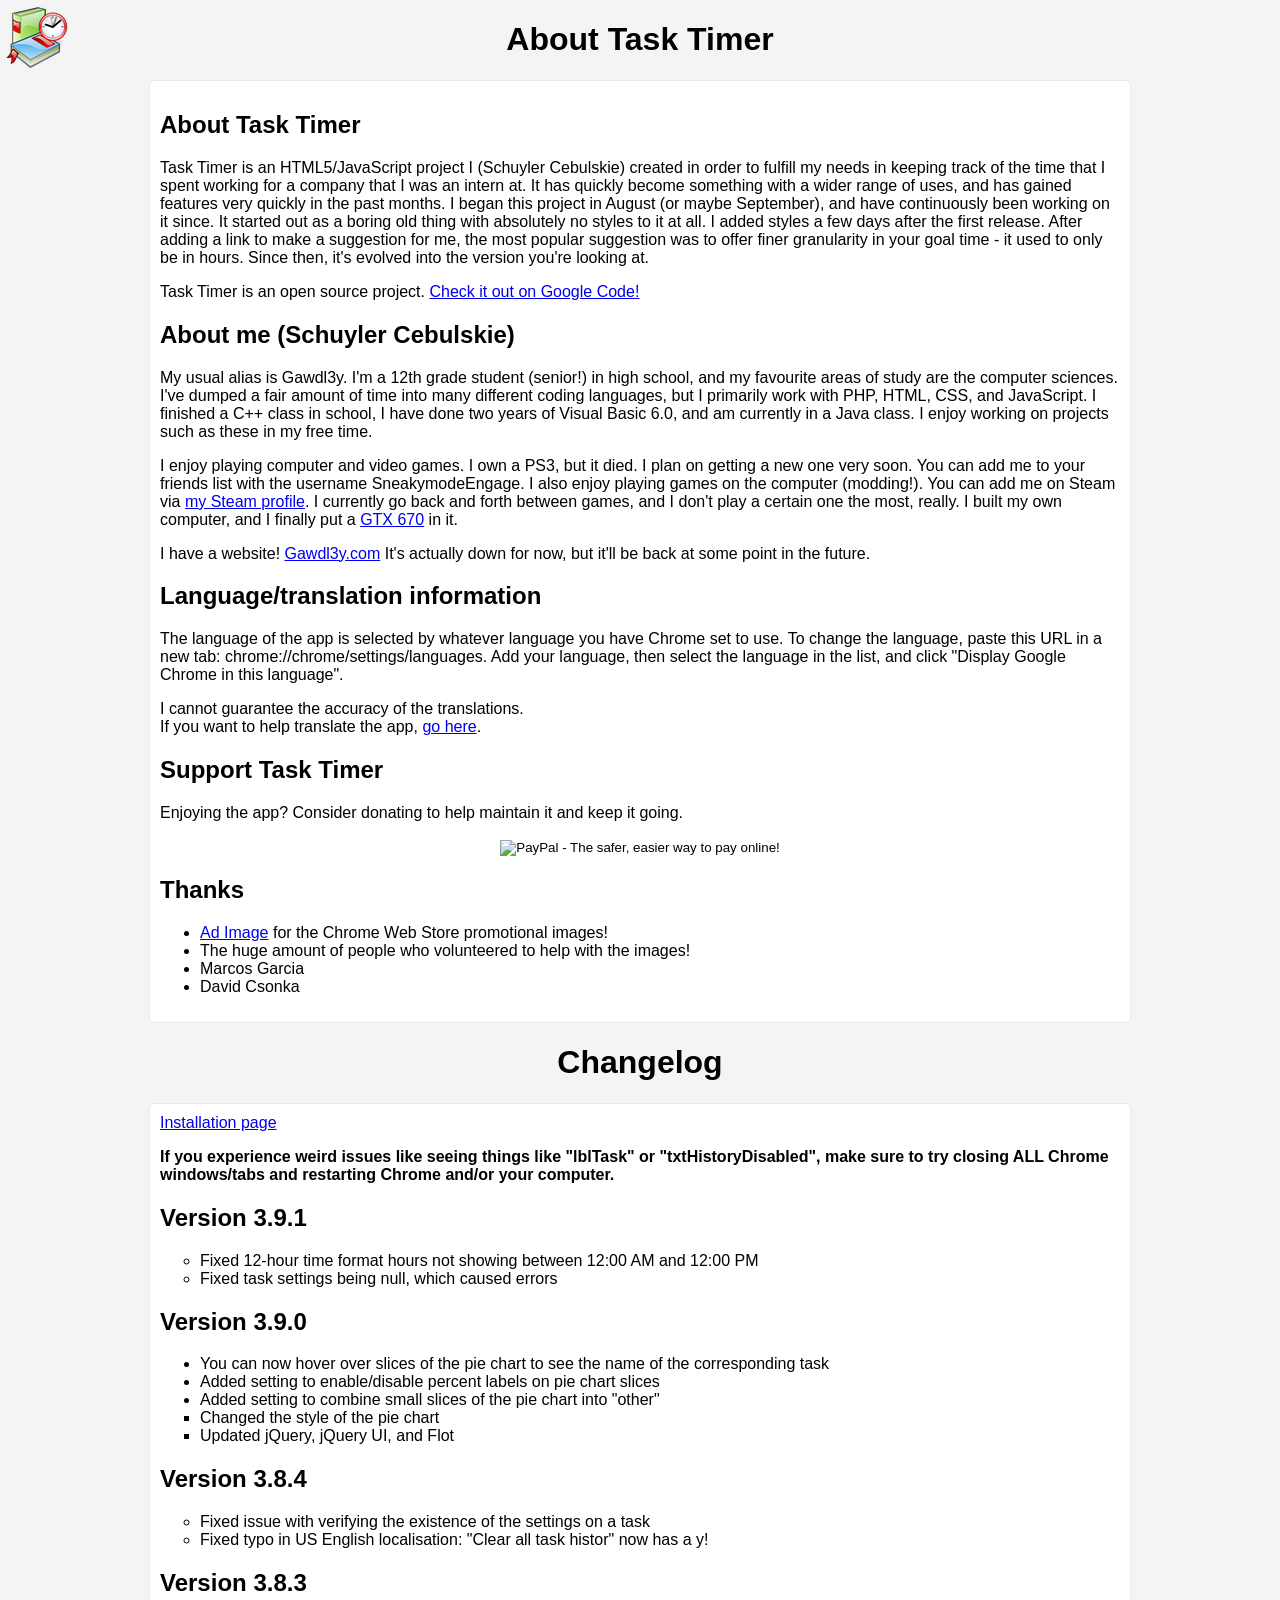
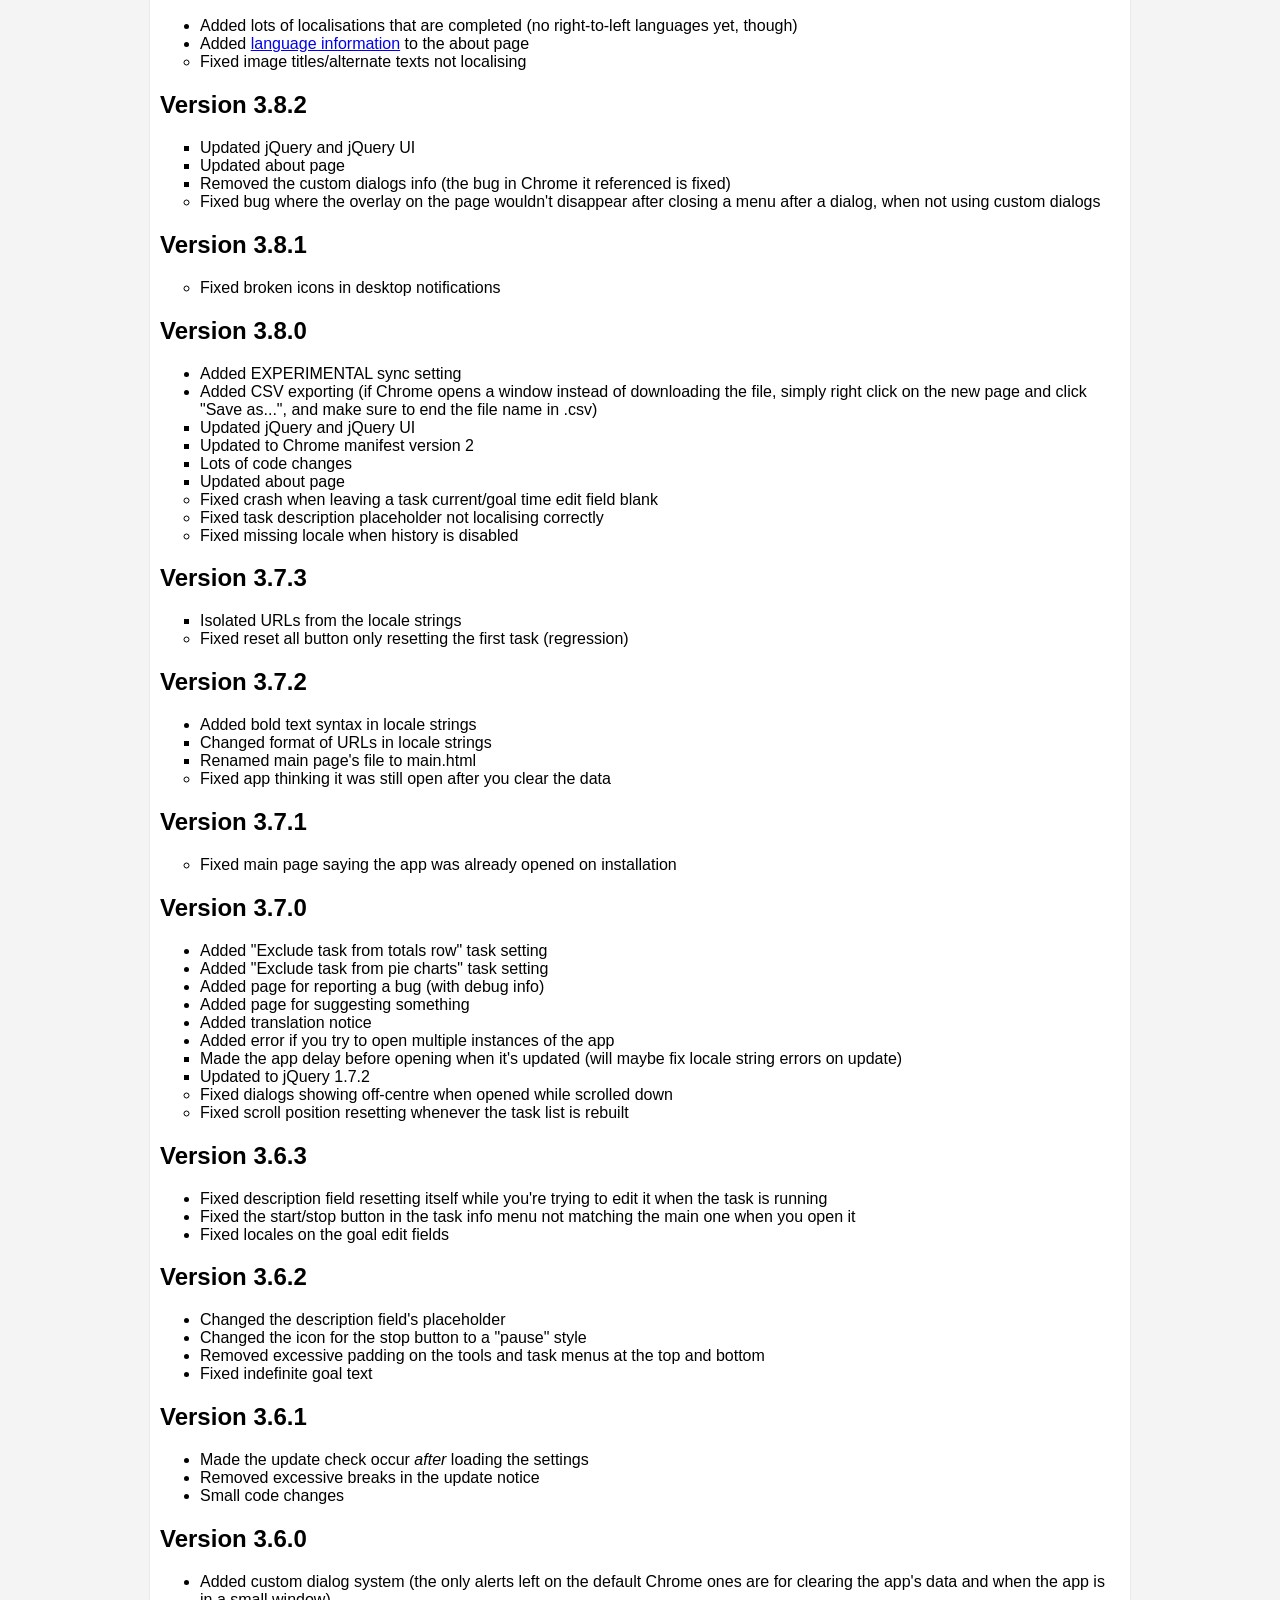
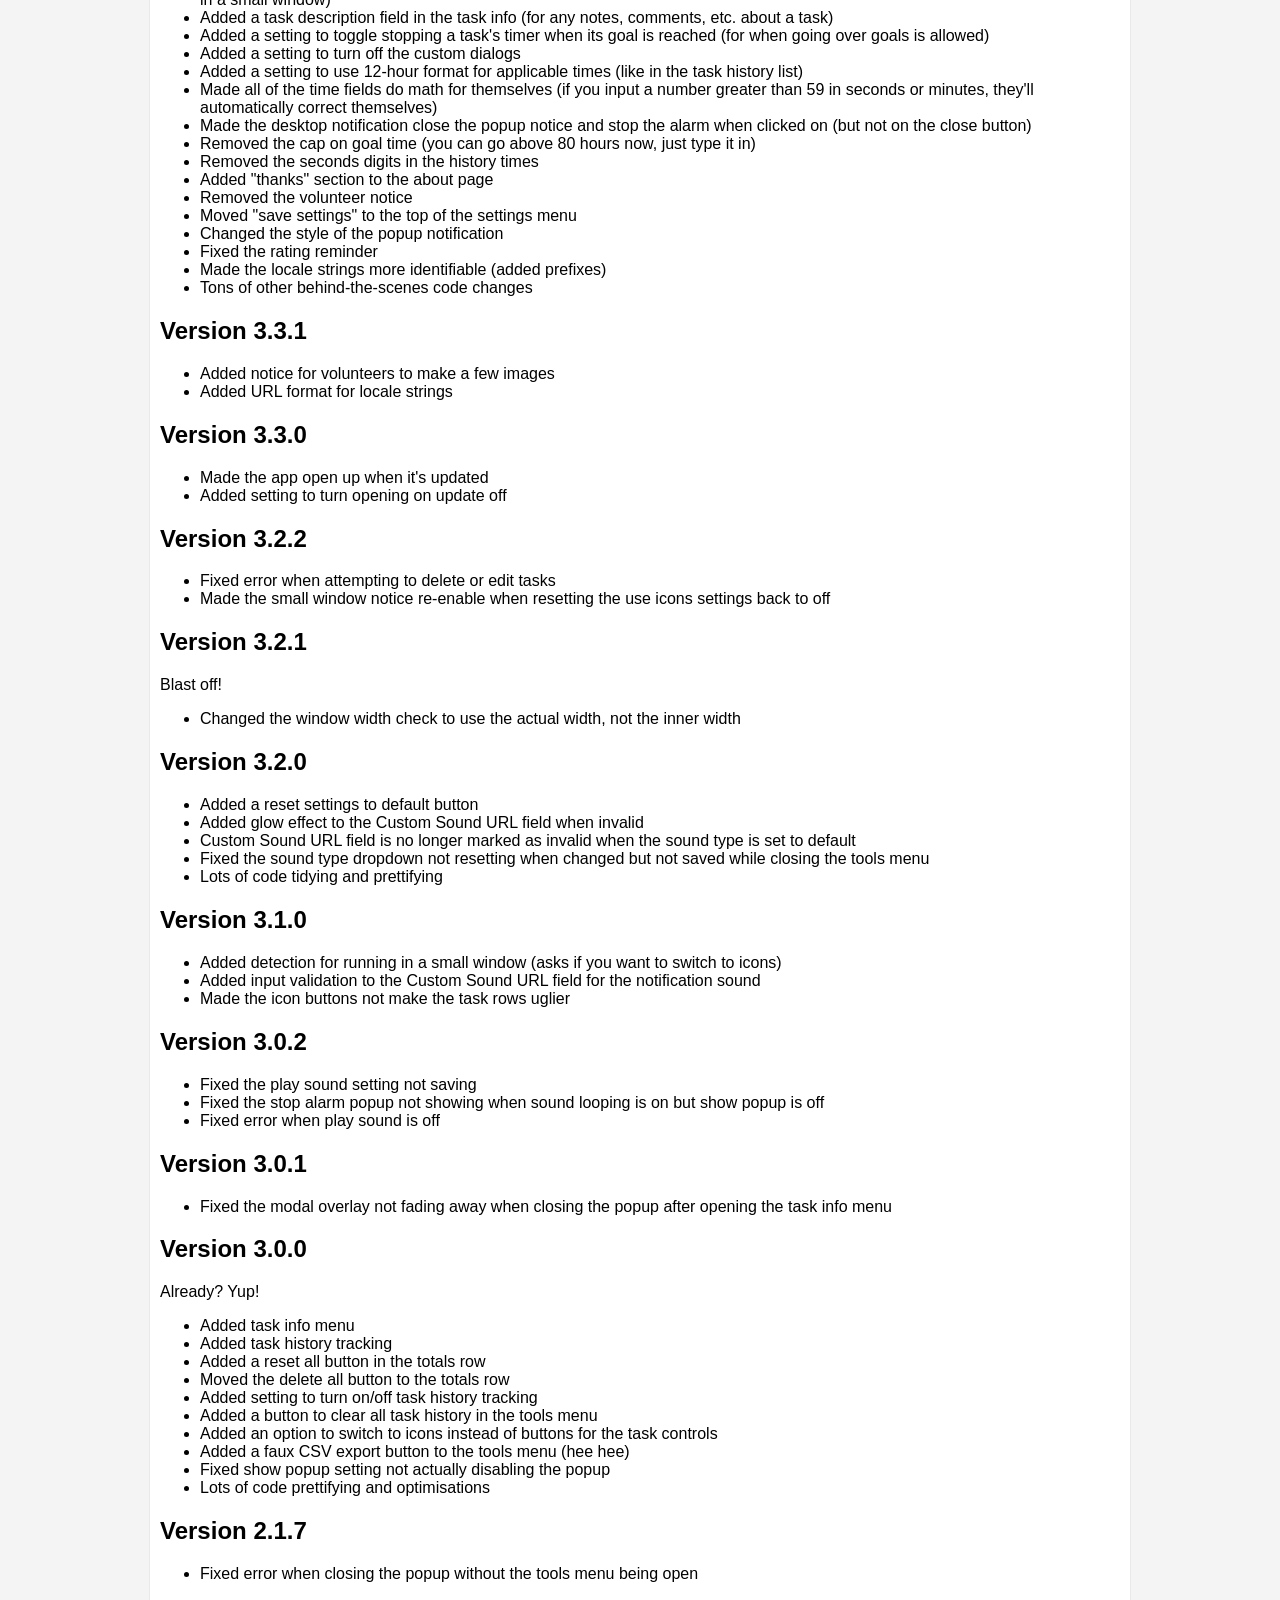
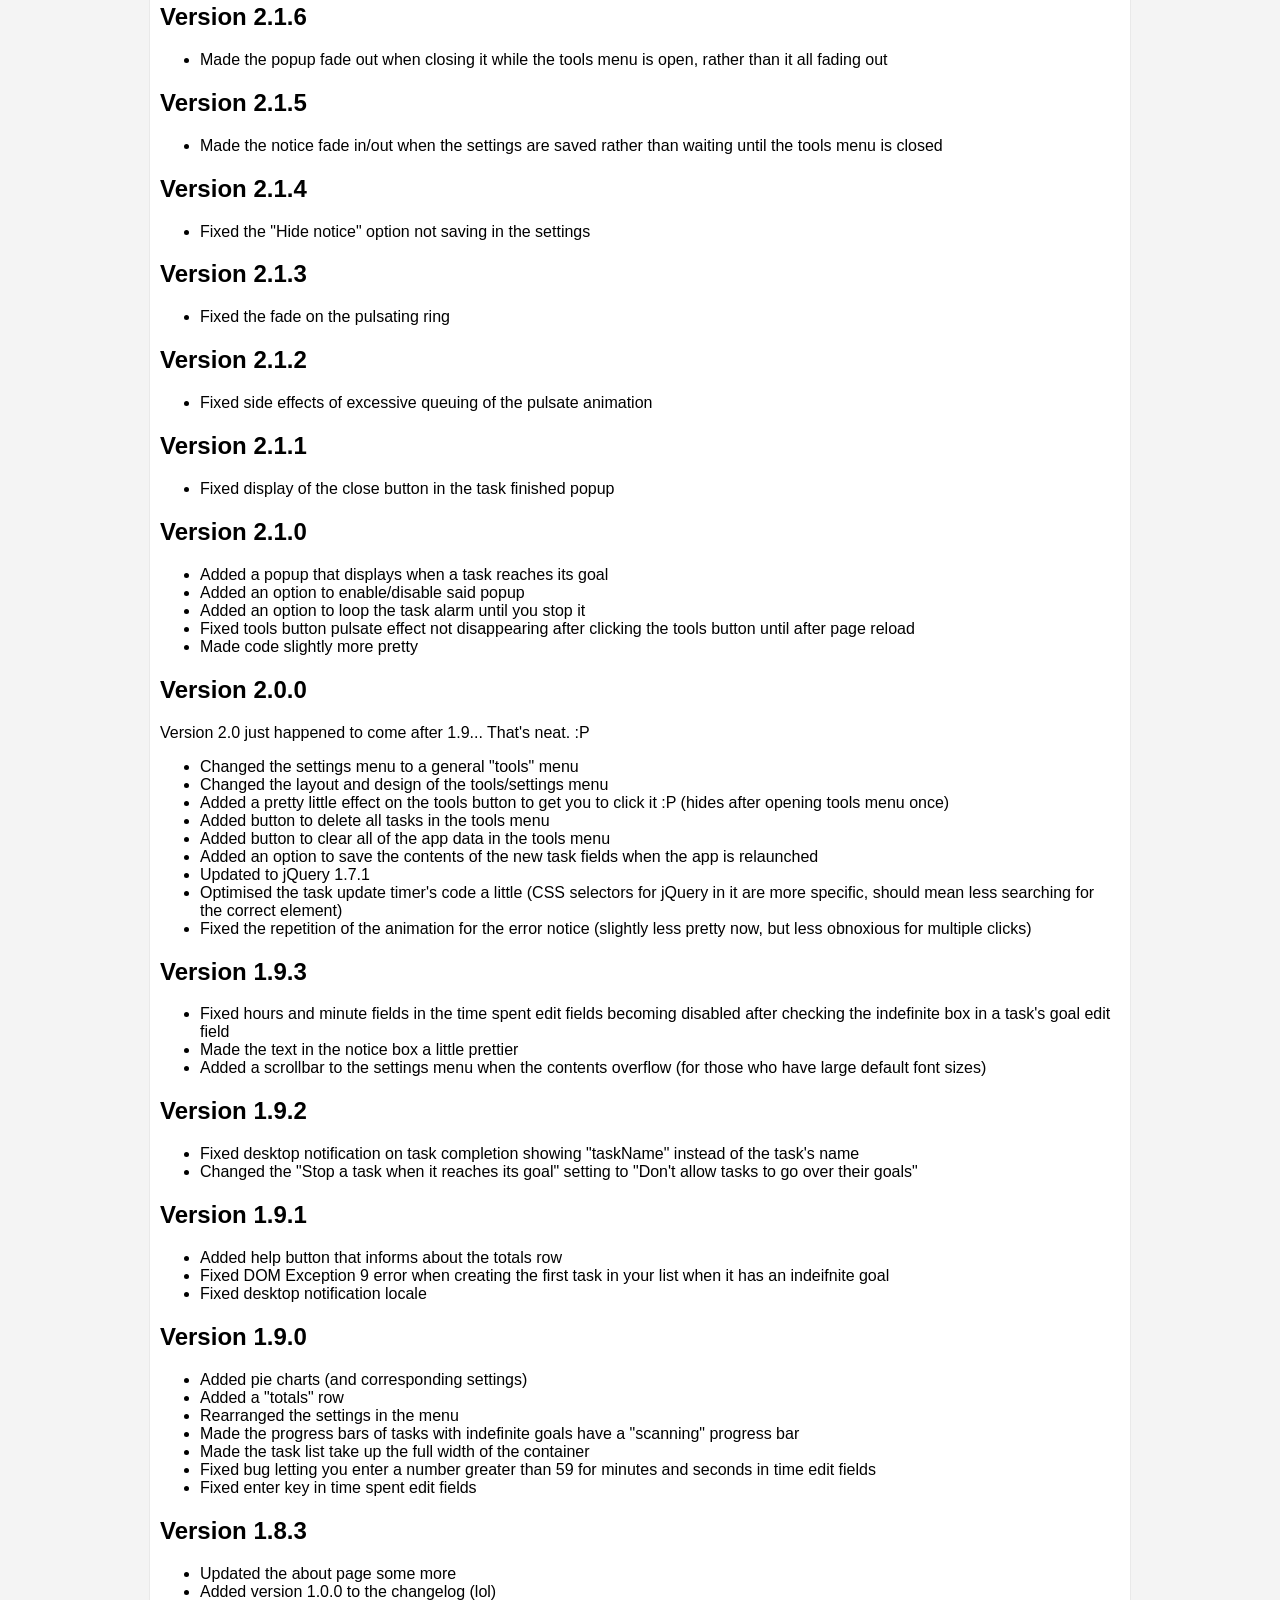
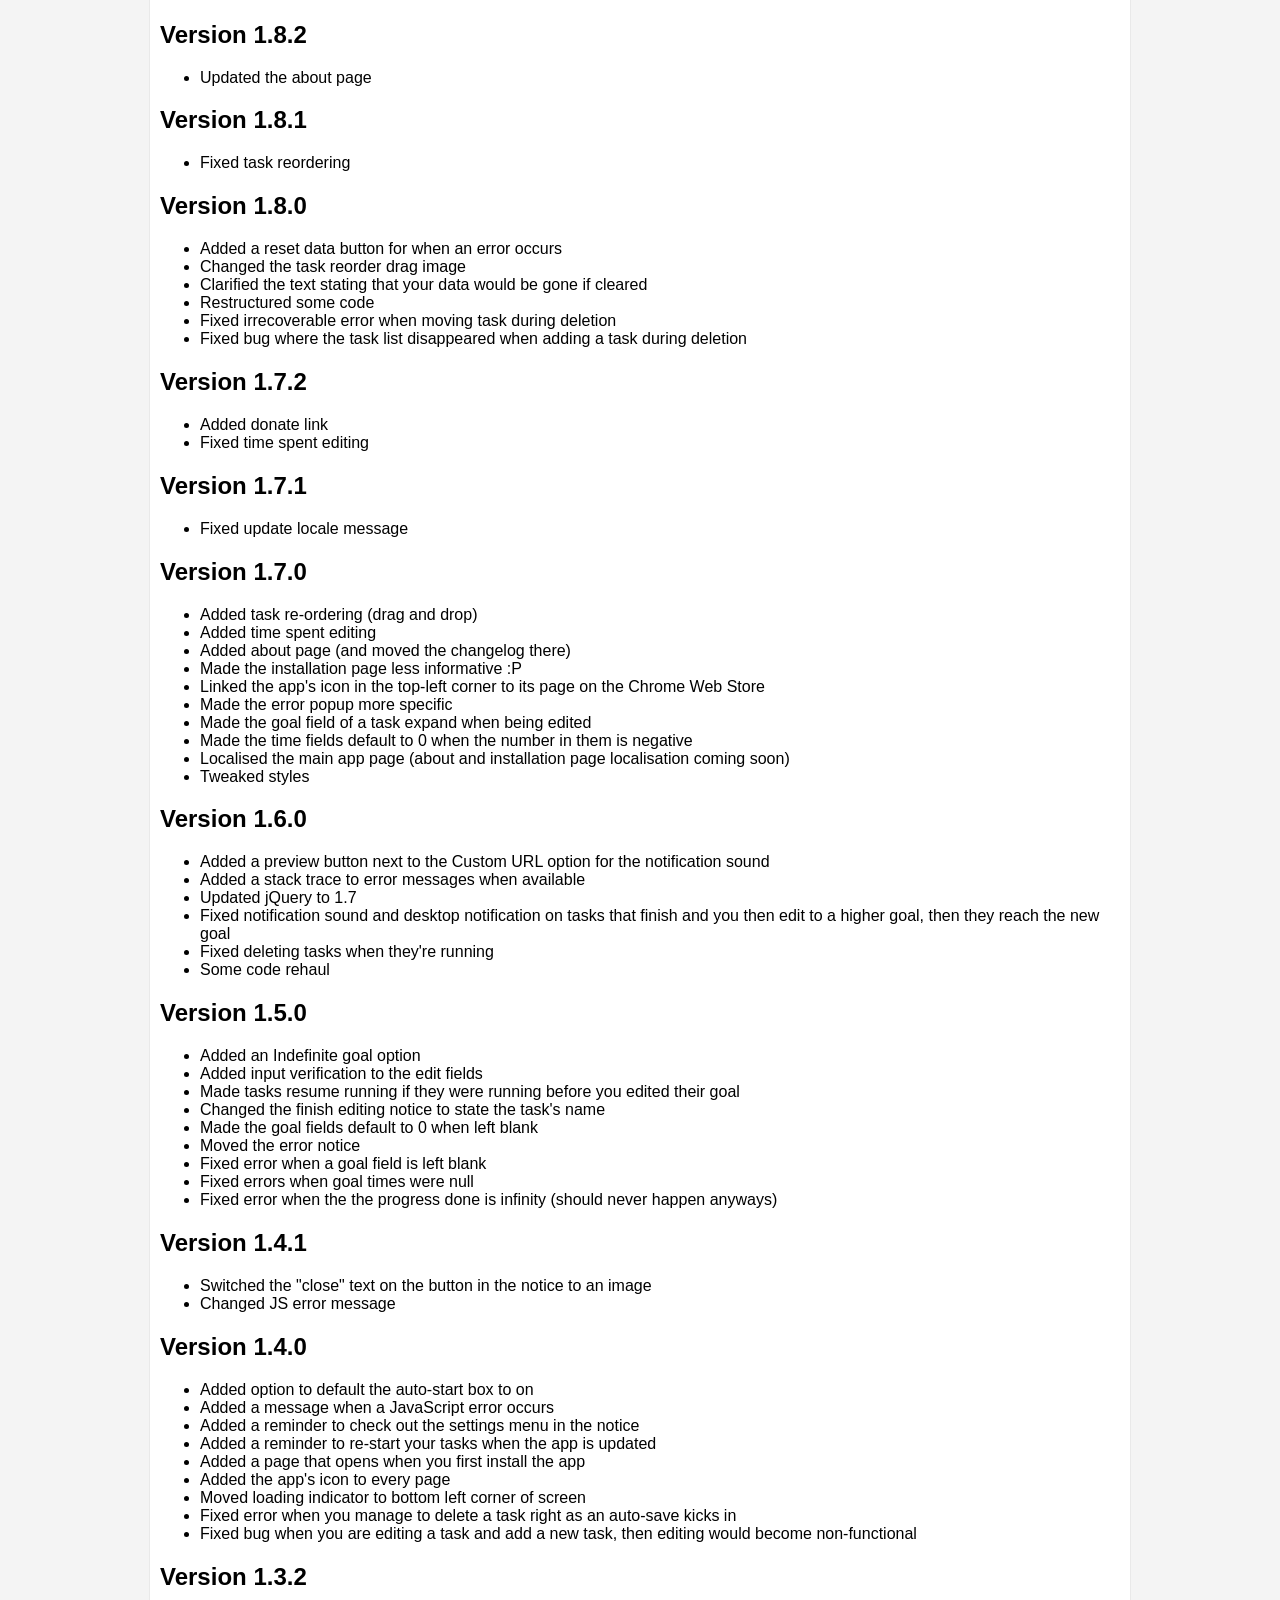
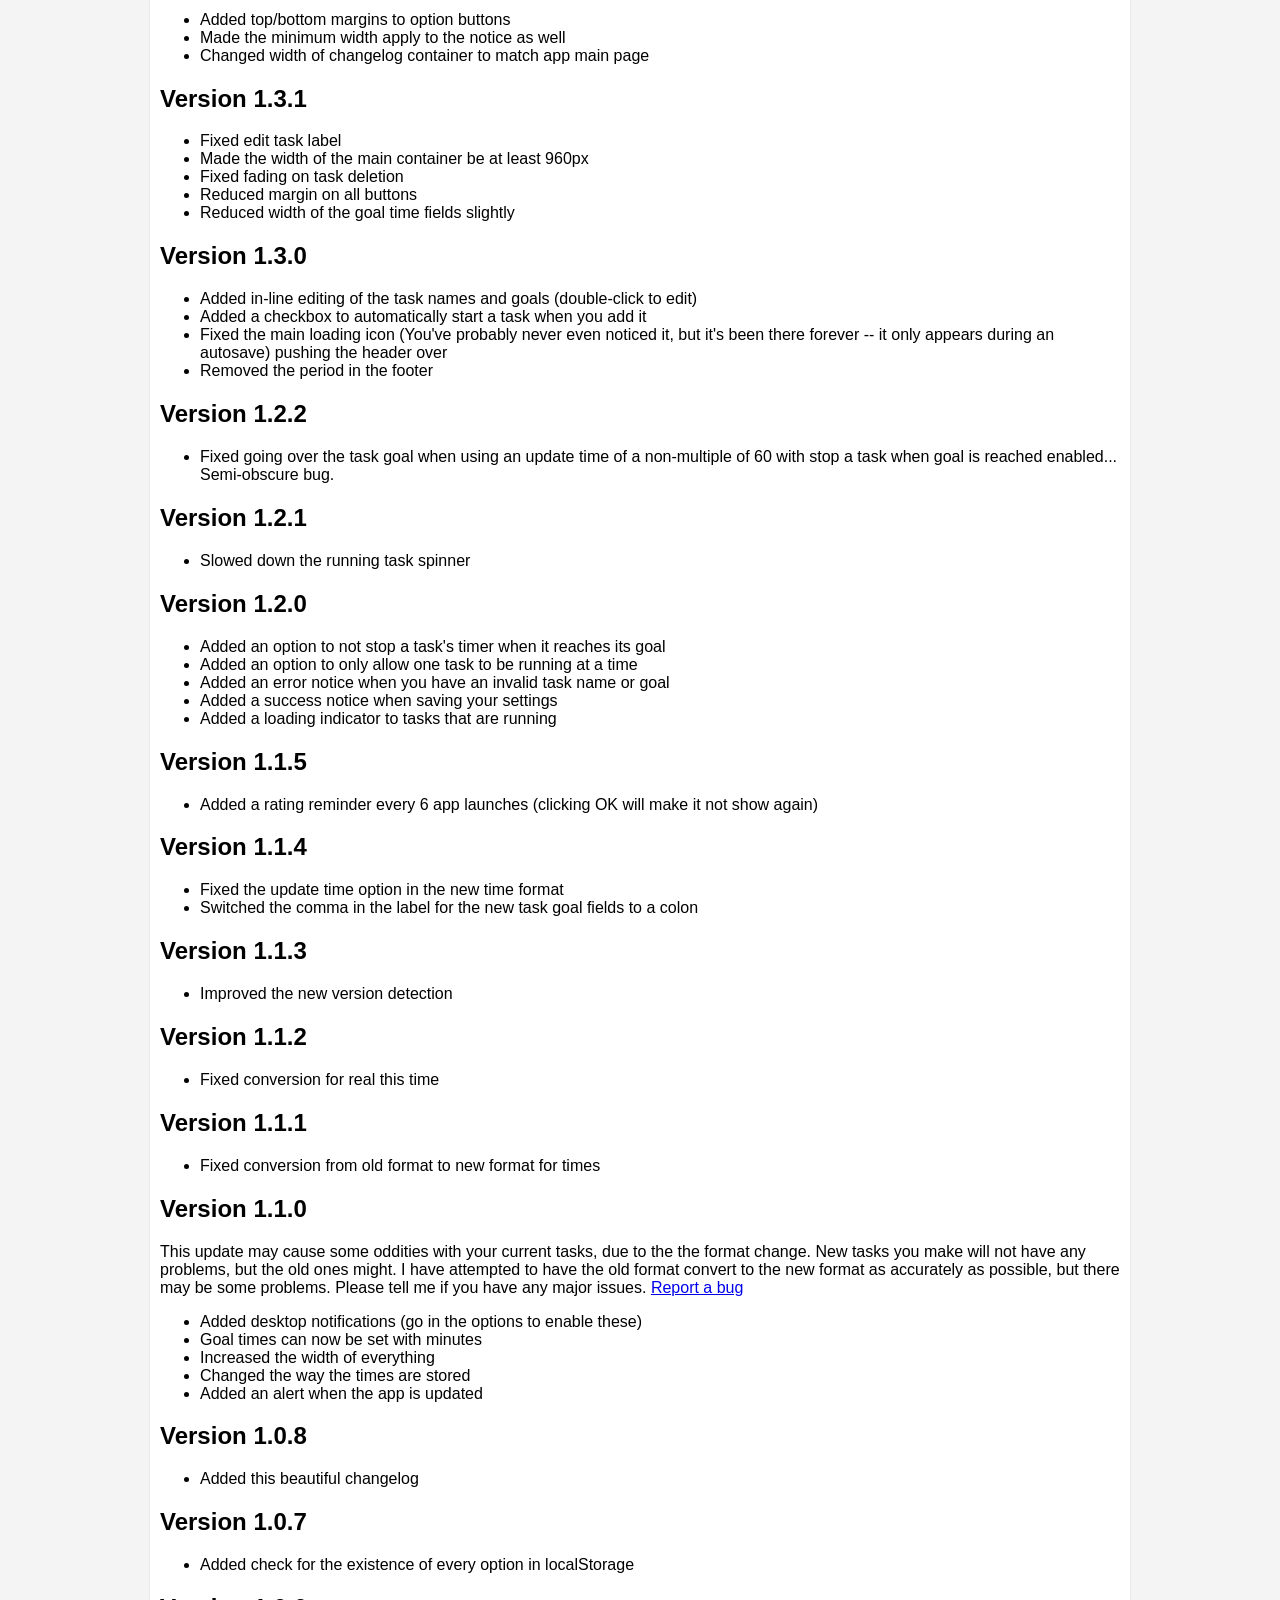
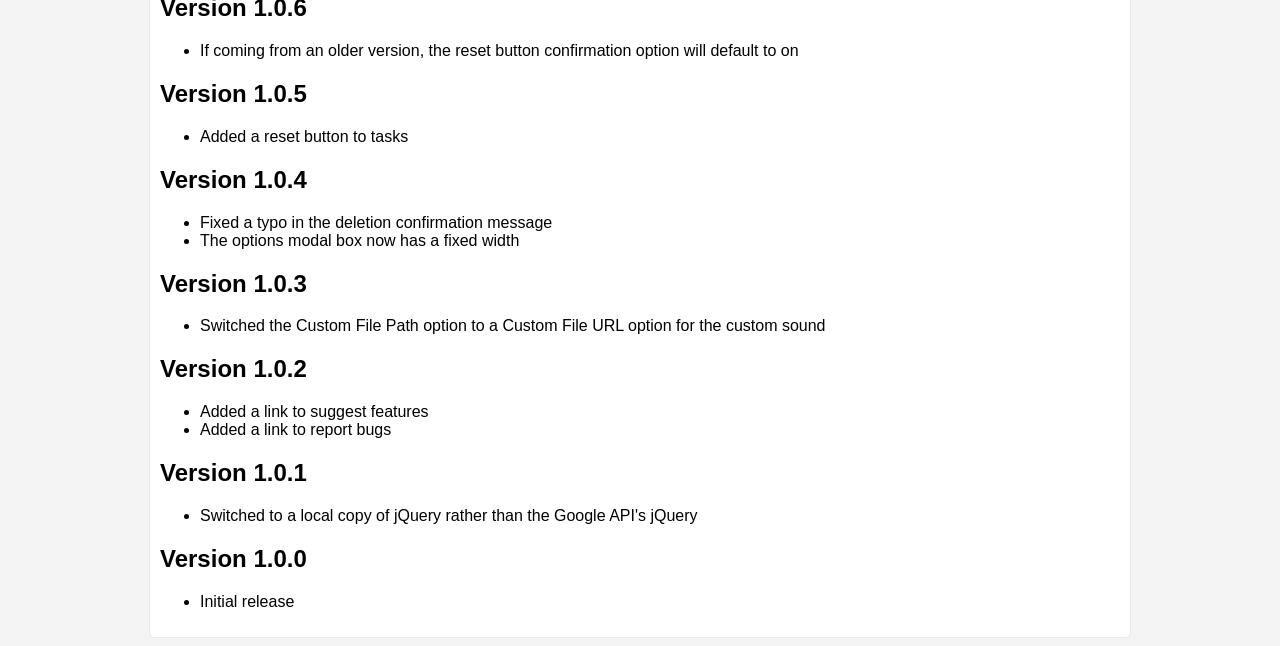
<file: chrome/about.html>
<!DOCTYPE html>
<html>
<head>
    <title>About Task Timer</title>
    <meta http-equiv="Content-type" content="text/html; charset=utf-8" />

    <link rel="stylesheet" type="text/css" href="style/global.css" />
    <link rel="stylesheet" type="text/css" href="style/about.css" />
</head>
<body>
    <header>
        <h1>About Task Timer</h1>
        <a href="https://chrome.google.com/webstore/detail/task-timer/aomfjmibjhhfdenfkpaodhnlhkolngif" target="_blank"><img src="style/images/icon-64.png" id="logo" width="64" height="64" alt="Task Timer" /></a>
    </header>

    <div class="container">
        <h2>About Task Timer</h2>
        <p>Task Timer is an HTML5/JavaScript project I (Schuyler Cebulskie) created in order to fulfill my needs in keeping track of the time that I spent working for a company that I was an intern at. It has quickly become something with a wider range of uses, and has gained features very quickly in the past months. I began this project in August (or maybe September), and have continuously been working on it since. It started out as a boring old thing with absolutely no styles to it at all. I added styles a few days after the first release. After adding a link to make a suggestion for me, the most popular suggestion was to offer finer granularity in your goal time - it used to only be in hours. Since then, it's evolved into the version you're looking at.</p>
        <p>Task Timer is an open source project. <a href="http://code.google.com/p/simple-task-timer/" target="_blank">Check it out on Google Code!</a></p>

        <h2 id="me">About me (Schuyler Cebulskie)</h2>
        <p>My usual alias is Gawdl3y. I'm a 12th grade student (senior!) in high school, and my favourite areas of study are the computer sciences. I've dumped a fair amount of time into many different coding languages, but I primarily work with PHP, HTML, CSS, and JavaScript. I finished a C++ class in school, I have done two years of Visual Basic 6.0, and am currently in a Java class. I enjoy working on projects such as these in my free time.</p>
        <p>I enjoy playing computer and video games. I own a PS3, but it died. I plan on getting a new one very soon. You can add me to your friends list with the username SneakymodeEngage. I also enjoy playing games on the computer (modding!). You can add me on Steam via <a href="http://steamcommunity.com/id/Gawdl3y" target="_blank">my Steam profile</a>. I currently go back and forth between games, and I don't play a certain one the most, really. I built my own computer, and I finally put a <a href="http://msi.com/product/vga/N670-PE-2GD5-OC.html">GTX 670</a> in it.</p>
        <p>I have a website! <a href="http://gawdl3y.com/" target="_blank">Gawdl3y.com</a> It's actually down for now, but it'll be back at some point in the future.</p>

        <h2 id="language">Language/translation information</h2>
        <p>The language of the app is selected by whatever language you have Chrome set to use. To change the language, paste this URL in a new tab: <a>chrome://chrome/settings/languages</a>. Add your language, then select the language in the list, and click "Display Google Chrome in this language".</p>
        <p>I cannot guarantee the accuracy of the translations.<br />If you want to help translate the app, <a href="http://interpr.it/extension/16">go here</a>.</p>

        <h2 id="support">Support Task Timer</h2>
        <p>Enjoying the app? Consider donating to help maintain it and keep it going.</p>
        <form action="https://www.paypal.com/cgi-bin/webscr" method="post">
            <input type="hidden" name="cmd" value="_s-xclick" />
            <input type="hidden" name="hosted_button_id" value="8V5Q6WN49WRZ6" />
            <input type="image" src="https://www.paypalobjects.com/en_US/i/btn/btn_donateCC_LG.gif" name="submit" alt="PayPal - The safer, easier way to pay online!" />
        </form>

        <h2 id="thanks">Thanks</h2>
        <ul>
            <li><a href="http://www.adimage.net.au/">Ad Image</a> for the Chrome Web Store promotional images!</li>
            <li>The huge amount of people who volunteered to help with the images!</li>
            <li>Marcos Garcia</li>
            <li>David Csonka</li>
        </ul>
    </div>

    <h1 id="changelog">Changelog</h1>

    <div class="container">
        <a href="installed.html">Installation page</a>
        <p><strong>If you experience weird issues like seeing things like "lblTask" or "txtHistoryDisabled", make sure to try closing ALL Chrome windows/tabs and restarting Chrome and/or your computer.</strong></p>

        <div class="version">
            <h2>Version 3.9.1</h2>
            <ul>
                <li class="fix">Fixed 12-hour time format hours not showing between 12:00 AM and 12:00 PM</li>
                <li class="fix">Fixed task settings being null, which caused errors</li>
            </ul>
        </div>

        <div class="version">
            <h2>Version 3.9.0</h2>
            <ul>
                <li class="new">You can now hover over slices of the pie chart to see the name of the corresponding task</li>
                <li class="new">Added setting to enable/disable percent labels on pie chart slices</li>
                <li class="new">Added setting to combine small slices of the pie chart into "other"</li>
                <li class="change">Changed the style of the pie chart</li>
                <li class="change">Updated jQuery, jQuery UI, and Flot</li>
            </ul>
        </div>

        <div class="version">
            <h2>Version 3.8.4</h2>
            <ul>
                <li class="fix">Fixed issue with verifying the existence of the settings on a task</li>
                <li class="fix">Fixed typo in US English localisation: "Clear all task histor" now has a y!</li>
            </ul>
        </div>

        <div class="version">
            <h2>Version 3.8.3</h2>
            <ul>
                <li class="new">Added lots of localisations that are completed (no right-to-left languages yet, though)</li>
                <li class="new">Added <a href="#language">language information</a> to the about page</li>
                <li class="fix">Fixed image titles/alternate texts not localising</li>
            </ul>
        </div>

        <div class="version">
            <h2>Version 3.8.2</h2>
            <ul>
                <li class="change">Updated jQuery and jQuery UI</li>
                <li class="change">Updated about page</li>
                <li class="change">Removed the custom dialogs info (the bug in Chrome it referenced is fixed)</li>
                <li class="fix">Fixed bug where the overlay on the page wouldn't disappear after closing a menu after a dialog, when not using custom dialogs</li>
            </ul>
        </div>

        <div class="version">
            <h2>Version 3.8.1</h2>
            <ul>
                <li class="fix">Fixed broken icons in desktop notifications</li>
            </ul>
        </div>

        <div class="version">
            <h2>Version 3.8.0</h2>
            <ul>
                <li class="new">Added EXPERIMENTAL sync setting</li>
                <li class="new">Added CSV exporting (if Chrome opens a window instead of downloading the file, simply right click on the new page and click "Save as...", and make sure to end the file name in .csv)</li>
                <li class="change">Updated jQuery and jQuery UI</li>
                <li class="change">Updated to Chrome manifest version 2</li>
                <li class="change">Lots of code changes</li>
                <li class="change">Updated about page</li>
                <li class="fix">Fixed crash when leaving a task current/goal time edit field blank</li>
                <li class="fix">Fixed task description placeholder not localising correctly</li>
                <li class="fix">Fixed missing locale when history is disabled</li>
            </ul>
        </div>

        <div class="version">
            <h2>Version 3.7.3</h2>
            <ul>
                <li class="change">Isolated URLs from the locale strings</li>
                <li class="fix">Fixed reset all button only resetting the first task (regression)</li>
            </ul>
        </div>

        <div class="version">
            <h2>Version 3.7.2</h2>
            <ul>
                <li class="new">Added bold text syntax in locale strings</li>
                <li class="change">Changed format of URLs in locale strings</li>
                <li class="change">Renamed main page's file to main.html</li>
                <li class="fix">Fixed app thinking it was still open after you clear the data</li>
            </ul>
        </div>

        <div class="version">
            <h2>Version 3.7.1</h2>
            <ul>
                <li class="fix">Fixed main page saying the app was already opened on installation</li>
            </ul>
        </div>

        <div class="version">
            <h2>Version 3.7.0</h2>
            <ul>
                <li class="new">Added "Exclude task from totals row" task setting</li>
                <li class="new">Added "Exclude task from pie charts" task setting</li>
                <li class="new">Added page for reporting a bug (with debug info)</li>
                <li class="new">Added page for suggesting something</li>
                <li class="new">Added translation notice</li>
                <li class="new">Added error if you try to open multiple instances of the app</li>
                <li class="change">Made the app delay before opening when it's updated (will maybe fix locale string errors on update)</li>
                <li class="change">Updated to jQuery 1.7.2</li>
                <li class="fix">Fixed dialogs showing off-centre when opened while scrolled down</li>
                <li class="fix">Fixed scroll position resetting whenever the task list is rebuilt</li>
            </ul>
        </div>

        <div class="version">
            <h2>Version 3.6.3</h2>
            <ul>
                <li>Fixed description field resetting itself while you're trying to edit it when the task is running</li>
                <li>Fixed the start/stop button in the task info menu not matching the main one when you open it</li>
                <li>Fixed locales on the goal edit fields</li>
            </ul>
        </div>

        <div class="version">
            <h2>Version 3.6.2</h2>
            <ul>
                <li>Changed the description field's placeholder</li>
                <li>Changed the icon for the stop button to a "pause" style</li>
                <li>Removed excessive padding on the tools and task menus at the top and bottom</li>
                <li>Fixed indefinite goal text</li>
            </ul>
        </div>

        <div class="version">
            <h2>Version 3.6.1</h2>
            <ul>
                <li>Made the update check occur <em>after</em> loading the settings</li>
                <li>Removed excessive breaks in the update notice</li>
                <li>Small code changes</li>
            </ul>
        </div>

        <div class="version">
            <h2>Version 3.6.0</h2>
            <ul>
                <li>Added custom dialog system (the only alerts left on the default Chrome ones are for clearing the app's data and when the app is in a small window)</li>
                <li>Added a task description field in the task info (for any notes, comments, etc. about a task)</li>
                <li>Added a setting to toggle stopping a task's timer when its goal is reached (for when going over goals is allowed)</li>
                <li>Added a setting to turn off the custom dialogs</li>
                <li>Added a setting to use 12-hour format for applicable times (like in the task history list)</li>
                <li>Made all of the time fields do math for themselves (if you input a number greater than 59 in seconds or minutes, they'll automatically correct themselves)</li>
                <li>Made the desktop notification close the popup notice and stop the alarm when clicked on (but not on the close button)</li>
                <li>Removed the cap on goal time (you can go above 80 hours now, just type it in)</li>
                <li>Removed the seconds digits in the history times</li>
                <li>Added "thanks" section to the about page</li>
                <li>Removed the volunteer notice</li>
                <li>Moved "save settings" to the top of the settings menu</li>
                <li>Changed the style of the popup notification</li>
                <li>Fixed the rating reminder</li>
                <li>Made the locale strings more identifiable (added prefixes)</li>
                <li>Tons of other behind-the-scenes code changes</li>
            </ul>
        </div>

        <div class="version">
            <h2>Version 3.3.1</h2>
            <ul>
                <li>Added notice for volunteers to make a few images</li>
                <li>Added URL format for locale strings</li>
            </ul>
        </div>

        <div class="version">
            <h2>Version 3.3.0</h2>
            <ul>
                <li>Made the app open up when it's updated</li>
                <li>Added setting to turn opening on update off</li>
            </ul>
        </div>

        <div class="version">
            <h2>Version 3.2.2</h2>
            <ul>
                <li>Fixed error when attempting to delete or edit tasks</li>
                <li>Made the small window notice re-enable when resetting the use icons settings back to off</li>
            </ul>
        </div>

        <div class="version">
            <h2>Version 3.2.1</h2>
            Blast off!
            <ul>
                <li>Changed the window width check to use the actual width, not the inner width</li>
            </ul>
        </div>

        <div class="version">
            <h2>Version 3.2.0</h2>
            <ul>
                <li>Added a reset settings to default button</li>
                <li>Added glow effect to the Custom Sound URL field when invalid</li>
                <li>Custom Sound URL field is no longer marked as invalid when the sound type is set to default</li>
                <li>Fixed the sound type dropdown not resetting when changed but not saved while closing the tools menu</li>
                <li>Lots of code tidying and prettifying</li>
            </ul>
        </div>

        <div class="version">
            <h2>Version 3.1.0</h2>
            <ul>
                <li>Added detection for running in a small window (asks if you want to switch to icons)</li>
                <li>Added input validation to the Custom Sound URL field for the notification sound</li>
                <li>Made the icon buttons not make the task rows uglier</li>
            </ul>
        </div>

        <div class="version">
            <h2>Version 3.0.2</h2>
            <ul>
                <li>Fixed the play sound setting not saving</li>
                <li>Fixed the stop alarm popup not showing when sound looping is on but show popup is off</li>
                <li>Fixed error when play sound is off</li>
            </ul>
        </div>

        <div class="version">
            <h2>Version 3.0.1</h2>
            <ul>
                <li>Fixed the modal overlay not fading away when closing the popup after opening the task info menu</li>
            </ul>
        </div>

        <div class="version">
            <h2>Version 3.0.0</h2>
            Already? Yup!
            <ul>
                <li>Added task info menu</li>
                <li>Added task history tracking</li>
                <li>Added a reset all button in the totals row</li>
                <li>Moved the delete all button to the totals row</li>
                <li>Added setting to turn on/off task history tracking</li>
                <li>Added a button to clear all task history in the tools menu</li>
                <li>Added an option to switch to icons instead of buttons for the task controls</li>
                <li>Added a faux CSV export button to the tools menu (hee hee)</li>
                <li>Fixed show popup setting not actually disabling the popup</li>
                <li>Lots of code prettifying and optimisations</li>
            </ul>

        <div class="version">
            <h2>Version 2.1.7</h2>
            <ul>
                <li>Fixed error when closing the popup without the tools menu being open</li>
            </ul>
        </div>

        <div class="version">
            <h2>Version 2.1.6</h2>
            <ul>
                <li>Made the popup fade out when closing it while the tools menu is open, rather than it all fading out</li>
            </ul>
        </div>

        <div class="version">
            <h2>Version 2.1.5</h2>
            <ul>
                <li>Made the notice fade in/out when the settings are saved rather than waiting until the tools menu is closed</li>
            </ul>
        </div>

        <div class="version">
            <h2>Version 2.1.4</h2>
            <ul>
                <li>Fixed the "Hide notice" option not saving in the settings</li>
            </ul>
        </div>

        <div class="version">
            <h2>Version 2.1.3</h2>
            <ul>
                <li>Fixed the fade on the pulsating ring</li>
            </ul>
        </div>

        <div class="version">
            <h2>Version 2.1.2</h2>
            <ul>
                <li>Fixed side effects of excessive queuing of the pulsate animation</li>
            </ul>
        </div>

        <div class="version">
            <h2>Version 2.1.1</h2>
            <ul>
                <li>Fixed display of the close button in the task finished popup</li>
            </ul>
        </div>

        <div class="version">
            <h2>Version 2.1.0</h2>
            <ul>
                <li>Added a popup that displays when a task reaches its goal</li>
                <li>Added an option to enable/disable said popup</li>
                <li>Added an option to loop the task alarm until you stop it</li>
                <li>Fixed tools button pulsate effect not disappearing after clicking the tools button until after page reload</li>
                <li>Made code slightly more pretty</li>
            </ul>
        </div>

        <div class="version">
            <h2>Version 2.0.0</h2>
            Version 2.0 just happened to come after 1.9... That's neat. :P
            <ul>
                <li>Changed the settings menu to a general "tools" menu</li>
                <li>Changed the layout and design of the tools/settings menu</li>
                <li>Added a pretty little effect on the tools button to get you to click it :P (hides after opening tools menu once)</li>
                <li>Added button to delete all tasks in the tools menu</li>
                <li>Added button to clear all of the app data in the tools menu</li>
                <li>Added an option to save the contents of the new task fields when the app is relaunched</li>
                <li>Updated to jQuery 1.7.1</li>
                <li>Optimised the task update timer's code a little (CSS selectors for jQuery in it are more specific, should mean less searching for the correct element)</li>
                <li>Fixed the repetition of the animation for the error notice (slightly less pretty now, but less obnoxious for multiple clicks)</li>
            </ul>
        </div>

        <div class="version">
            <h2>Version 1.9.3</h2>
            <ul>
                <li>Fixed hours and minute fields in the time spent edit fields becoming disabled after checking the indefinite box in a task's goal edit field</li>
                <li>Made the text in the notice box a little prettier</li>
                <li>Added a scrollbar to the settings menu when the contents overflow (for those who have large default font sizes)</li>
            </ul>
        </div>

        <div class="version">
            <h2>Version 1.9.2</h2>
            <ul>
                <li>Fixed desktop notification on task completion showing "taskName" instead of the task's name</li>
                <li>Changed the "Stop a task when it reaches its goal" setting to "Don't allow tasks to go over their goals"</li>
            </ul>
        </div>

        <div class="version">
            <h2>Version 1.9.1</h2>
            <ul>
                <li>Added help button that informs about the totals row</li>
                <li>Fixed DOM Exception 9 error when creating the first task in your list when it has an indeifnite goal</li>
                <li>Fixed desktop notification locale</li>
            </ul>
        </div>

        <div class="version">
            <h2>Version 1.9.0</h2>
            <ul>
                <li>Added pie charts (and corresponding settings)</li>
                <li>Added a "totals" row</li>
                <li>Rearranged the settings in the menu</li>
                <li>Made the progress bars of tasks with indefinite goals have a "scanning" progress bar</li>
                <li>Made the task list take up the full width of the container</li>
                <li>Fixed bug letting you enter a number greater than 59 for minutes and seconds in time edit fields</li>
                <li>Fixed enter key in time spent edit fields</li>
            </ul>
        </div>

        <div class="version">
            <h2>Version 1.8.3</h2>
            <ul>
                <li>Updated the about page some more</li>
                <li>Added version 1.0.0 to the changelog (lol)</li>
            </ul>
        </div>

        <div class="version">
            <h2>Version 1.8.2</h2>
            <ul>
                <li>Updated the about page</li>
            </ul>
        </div>

        <div class="version">
            <h2>Version 1.8.1</h2>
            <ul>
                <li>Fixed task reordering</li>
            </ul>
        </div>

        <div class="version">
            <h2>Version 1.8.0</h2>
            <ul>
                <li>Added a reset data button for when an error occurs</li>
                <li>Changed the task reorder drag image</li>
                <li>Clarified the text stating that your data would be gone if cleared</li>
                <li>Restructured some code</li>
                <li>Fixed irrecoverable error when moving task during deletion</li>
                <li>Fixed bug where the task list disappeared when adding a task during deletion</li>
            </ul>
        </div>

        <div class="version">
            <h2>Version 1.7.2</h2>
            <ul>
                <li>Added donate link</li>
                <li>Fixed time spent editing</li>
            </ul>
        </div>

        <div class="version">
            <h2>Version 1.7.1</h2>
            <ul>
                <li>Fixed update locale message</li>
            </ul>
        </div>

        <div class="version">
            <h2>Version 1.7.0</h2>
            <ul>
                <li>Added task re-ordering (drag and drop)</li>
                <li>Added time spent editing</li>
                <li>Added about page (and moved the changelog there)</li>
                <li>Made the installation page less informative :P</li>
                <li>Linked the app's icon in the top-left corner to its page on the Chrome Web Store</li>
                <li>Made the error popup more specific</li>
                <li>Made the goal field of a task expand when being edited</li>
                <li>Made the time fields default to 0 when the number in them is negative</li>
                <li>Localised the main app page (about and installation page localisation coming soon)</li>
                <li>Tweaked styles</li>
            </ul>
        </div>

        <div class="version">
            <h2>Version 1.6.0</h2>
            <ul>
                <li>Added a preview button next to the Custom URL option for the notification sound</li>
                <li>Added a stack trace to error messages when available</li>
                <li>Updated jQuery to 1.7</li>
                <li>Fixed notification sound and desktop notification on tasks that finish and you then edit to a higher goal, then they reach the new goal</li>
                <li>Fixed deleting tasks when they're running</li>
                <li>Some code rehaul</li>
            </il>
        </div>

        <div class="version">
            <h2>Version 1.5.0</h2>
            <ul>
                <li>Added an Indefinite goal option</li>
                <li>Added input verification to the edit fields</li>
                <li>Made tasks resume running if they were running before you edited their goal</li>
                <li>Changed the finish editing notice to state the task's name</li>
                <li>Made the goal fields default to 0 when left blank</li>
                <li>Moved the error notice</li>
                <li>Fixed error when a goal field is left blank</li>
                <li>Fixed errors when goal times were null</li>
                <li>Fixed error when the the progress done is infinity (should never happen anyways)</li>
            </ul>
        </div>

        <div class="version">
            <h2>Version 1.4.1</h2>
            <ul>
                <li>Switched the "close" text on the button in the notice to an image</li>
                <li>Changed JS error message</li>
            </ul>
        </div>

        <div class="version">
            <h2>Version 1.4.0</h2>
            <ul>
                <li>Added option to default the auto-start box to on</li>
                <li>Added a message when a JavaScript error occurs</li>
                <li>Added a reminder to check out the settings menu in the notice</li>
                <li>Added a reminder to re-start your tasks when the app is updated</li>
                <li>Added a page that opens when you first install the app</li>
                <li>Added the app's icon to every page</li>
                <li>Moved loading indicator to bottom left corner of screen</li>
                <li>Fixed error when you manage to delete a task right as an auto-save kicks in</li>
                <li>Fixed bug when you are editing a task and add a new task, then editing would become non-functional</li>
            </ul>
        </div>

        <div class="version">
            <h2>Version 1.3.2</h2>
            <ul>
                <li>Added top/bottom margins to option buttons</li>
                <li>Made the minimum width apply to the notice as well</li>
                <li>Changed width of changelog container to match app main page</li>
            </ul>
        </div>

        <div class="version">
            <h2>Version 1.3.1</h2>
            <ul>
                <li>Fixed edit task label</li>
                <li>Made the width of the main container be at least 960px</li>
                <li>Fixed fading on task deletion</li>
                <li>Reduced margin on all buttons</li>
                <li>Reduced width of the goal time fields slightly</li>
            </ul>
        </div>

        <div class="version">
            <h2>Version 1.3.0</h2>
            <ul>
                <li>Added in-line editing of the task names and goals (double-click to edit)</li>
                <li>Added a checkbox to automatically start a task when you add it</li>
                <li>Fixed the main loading icon (You've probably never even noticed it, but it's been there forever -- it only appears during an autosave) pushing the header over</li>
                <li>Removed the period in the footer</li>
            </ul>
        </div>

        <div class="version">
            <h2>Version 1.2.2</h2>
            <ul>
                <li>Fixed going over the task goal when using an update time of a non-multiple of 60 with stop a task when goal is reached enabled... Semi-obscure bug.</li>
            </ul>
        </div>

        <div class="version">
            <h2>Version 1.2.1</h2>
            <ul>
                <li>Slowed down the running task spinner</li>
            </ul>
        </div>

        <div class="version">
            <h2>Version 1.2.0</h2>
            <ul>
                <li>Added an option to not stop a task's timer when it reaches its goal</li>
                <li>Added an option to only allow one task to be running at a time</li>
                <li>Added an error notice when you have an invalid task name or goal</li>
                <li>Added a success notice when saving your settings</li>
                <li>Added a loading indicator to tasks that are running</li>
            </ul>
        </div>

        <div class="version">
            <h2>Version 1.1.5</h2>
            <ul>
                <li>Added a rating reminder every 6 app launches (clicking OK will make it not show again)</li>
            </ul>
        </div>

        <div class="version">
            <h2>Version 1.1.4</h2>
            <ul>
                <li>Fixed the update time option in the new time format</li>
                <li>Switched the comma in the label for the new task goal fields to a colon</li>
            </ul>
        </div>

        <div class="version">
            <h2>Version 1.1.3</h2>
            <ul>
                <li>Improved the new version detection</li>
            </ul>
        </div>

        <div class="version">
            <h2>Version 1.1.2</h2>
            <ul>
                <li>Fixed conversion for real this time</li>
            </ul>
        </div>

        <div class="version">
            <h2>Version 1.1.1</h2>
            <ul>
                <li>Fixed conversion from old format to new format for times</li>
            </ul>
        </div>

        <div class="version">
            <h2>Version 1.1.0</h2>
            <p>This update may cause some oddities with your current tasks, due to the the format change. New tasks you make will not have any problems, but the old ones might. I have attempted to have the old format convert to the new format as accurately as possible, but there may be some problems. Please tell me if you have any major issues. <a href="http://code.google.com/p/simple-task-timer/issues/list" target="_blank">Report a bug</a></p>
            <ul>
                <li>Added desktop notifications (go in the options to enable these)</li>
                <li>Goal times can now be set with minutes</li>
                <li>Increased the width of everything</li>
                <li>Changed the way the times are stored</li>
                <li>Added an alert when the app is updated</li>
            </ul>
        </div>

        <div class="version">
            <h2>Version 1.0.8</h2>
            <ul>
                <li>Added this beautiful changelog</li>
            </ul>
        </div>

        <div class="version">
            <h2>Version 1.0.7</h2>
            <ul>
                <li>Added check for the existence of every option in localStorage</li>
            </ul>
        </div>

        <div class="version">
            <h2>Version 1.0.6</h2>
            <ul>
                <li>If coming from an older version, the reset button confirmation option will default to on</li>
            </ul>
        </div>

        <div class="version">
            <h2>Version 1.0.5</h2>
            <ul>
                <li>Added a reset button to tasks</li>
            </ul>
        </div>

        <div class="version">
            <h2>Version 1.0.4</h2>
            <ul>
                <li>Fixed a typo in the deletion confirmation message</li>
                <li>The options modal box now has a fixed width</li>
            </ul>
        </div>

        <div class="version">
            <h2>Version 1.0.3</h2>
            <ul>
                <li>Switched the Custom File Path option to a Custom File URL option for the custom sound</li>
            </ul>
        </div>

        <div class="version">
            <h2>Version 1.0.2</h2>
            <ul>
                <li>Added a link to suggest features</li>
                <li>Added a link to report bugs</li>
            </ul>
        </div>

        <div class="version">
            <h2>Version 1.0.1</h2>
            <ul>
                <li>Switched to a local copy of jQuery rather than the Google API's jQuery</li>
            </ul>
        </div>

        <div class="version">
            <h2>Version 1.0.0</h2>
            <ul>
                <li>Initial release</li>
            </ul>
        </div>
    </div>
</body>
</html>
</file>
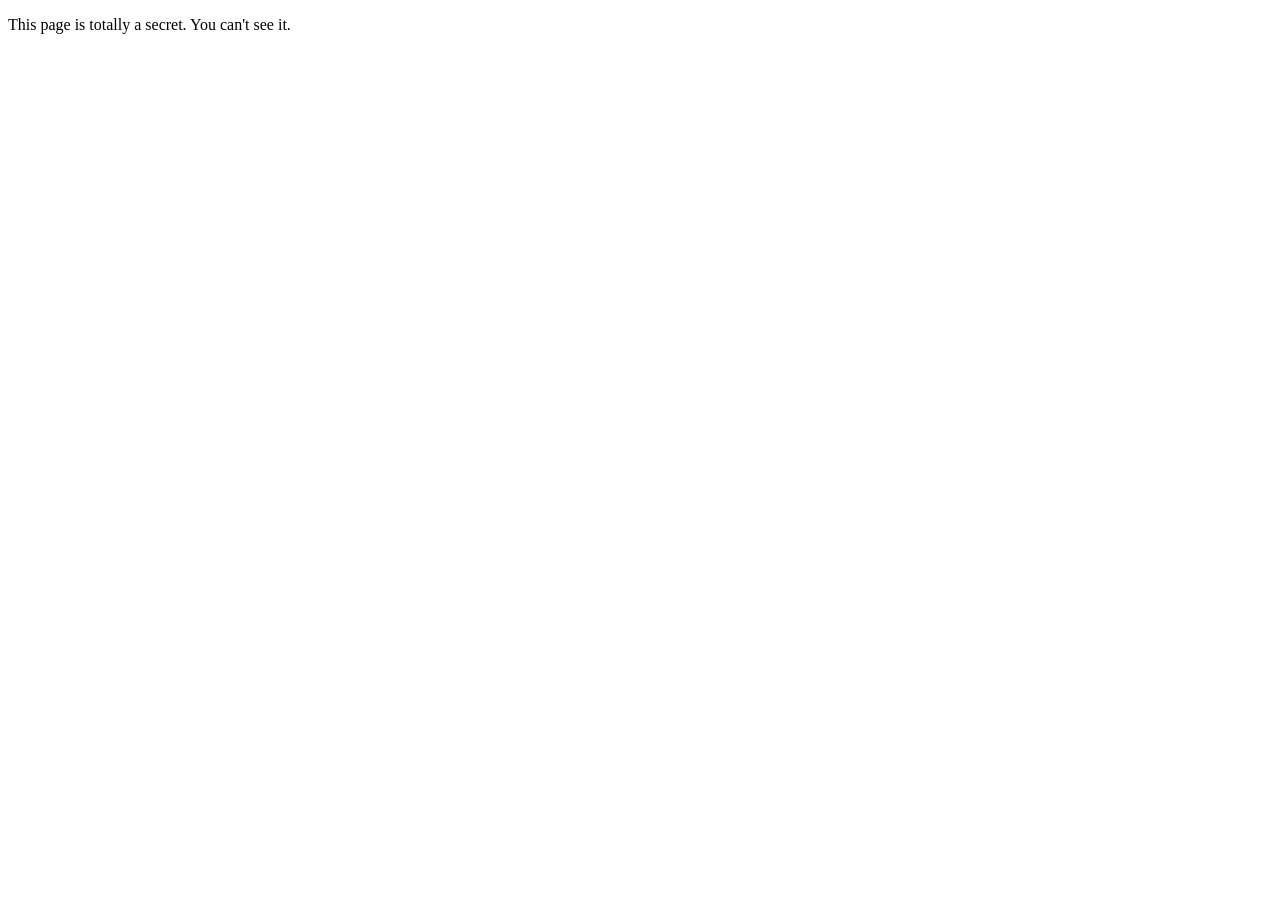
<file: chrome/background.html>
<!DOCTYPE html>
<html>
<head>
    <title>Seecrit background page</title>
    <meta http-equiv="Content-type" content="text/html; charset=utf-8" />
    
    <script type="text/javascript" src="scripts/background.js"></script>
</head>
<body>
    <p>This page is totally a secret. You can't see it.</p>
</body>
</html>
</file>
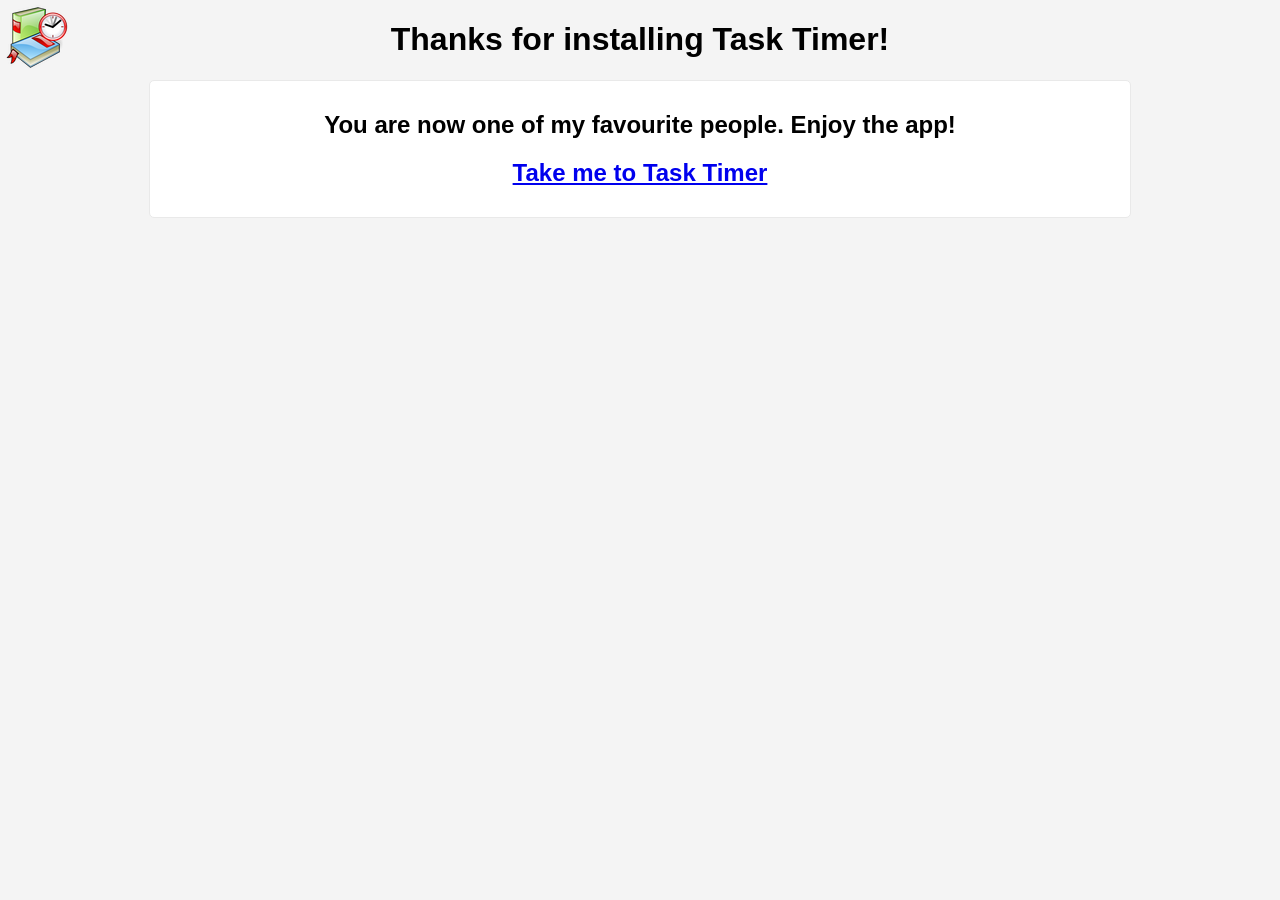
<file: chrome/installed.html>
<!DOCTYPE html>
<html>
<head>
    <title>Thanks for installing Task Timer!</title>
    <meta http-equiv="Content-type" content="text/html; charset=utf-8" />

    <link rel="stylesheet" type="text/css" href="style/global.css" />
    <link rel="stylesheet" type="text/css" href="style/installed.css" />
</head>
<body>
    <header>
        <h1>Thanks for installing Task Timer!</h1>
        <a href="https://chrome.google.com/webstore/detail/task-timer/aomfjmibjhhfdenfkpaodhnlhkolngif" target="_blank"><img src="style/images/icon-64.png" id="logo" width="64" height="64" alt="Task Timer" /></a>
    </header>

    <div class="container">
        <h2>You are now one of my favourite people. Enjoy the app!</h2>
        <h2><a href="main.html">Take me to Task Timer</a></h2>
    </div>
</body>
</html>
</file>
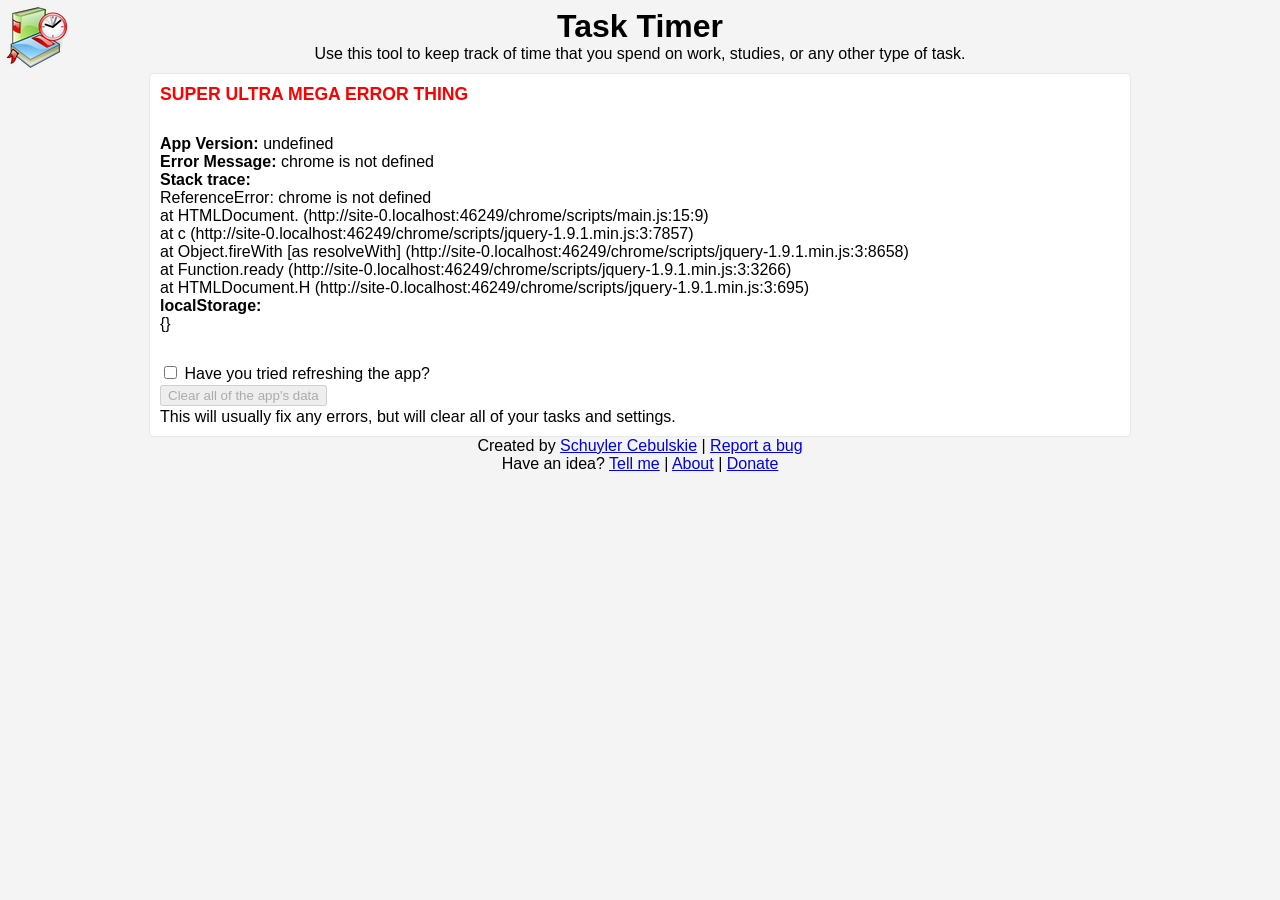
<file: chrome/main.html>
<!DOCTYPE html>
<html>
<head>
    <title i18n="txtTitle">Task Timer</title>
    <meta http-equiv="Content-type" content="text/html; charset=utf-8" />

    <link rel="stylesheet" type="text/css" href="style/global.css" />
    <link rel="stylesheet" type="text/css" href="style/main.css" />
    <link rel="stylesheet" type="text/css" href="style/redmond/jquery-ui-1.10.1.custom.min.css" />

    <script type="text/javascript" src="scripts/jquery-1.9.1.min.js"></script>
    <script type="text/javascript" src="scripts/jquery-ui-1.10.1.custom.min.js"></script>
    <script type="text/javascript" src="scripts/jquery.tablednd-0.5.min.js"></script>
    <script type="text/javascript" src="scripts/jquery.center-2.0.min.js"></script>
    <script type="text/javascript" src="scripts/jquery.flot.min.js"></script>
    <script type="text/javascript" src="scripts/jquery.flot.pie.min.js"></script>
    <script type="text/javascript" src="scripts/stacktrace-0.3.min.js"></script>

    <script type="text/javascript" src="scripts/utilities.js"></script>
    <script type="text/javascript" src="scripts/settings.js"></script>
    <script type="text/javascript" src="scripts/task-control.js"></script>
    <script type="text/javascript" src="scripts/edit.js"></script>
    <script type="text/javascript" src="scripts/sync.js"></script>
    <script type="text/javascript" src="scripts/events.js"></script>
    <script type="text/javascript" src="scripts/main.js"></script>
</head>
<body>
    <div id="tools-pulsate"></div>
    <button id="tools-button"><img src="style/images/gear.png" width="25" height="25" alt="Tools" i18n="btnTools" /></button>

    <audio src="Deneb.ogg" id="sound" preload></audio>
    <audio src="Deneb.ogg" id="preview" preload></audio>

    <header>
        <h1 i18n="txtTitle">Task Timer</h1>
        <h2 i18n="txtDescription">Use this tool to keep track of time that you spend on work, studies, or any other type of task.</h2>
        <a href="https://chrome.google.com/webstore/detail/task-timer/aomfjmibjhhfdenfkpaodhnlhkolngif" target="_blank"><img src="style/images/icon-64.png" id="logo" width="64" height="64" alt="Task Timer" i18n="appName" /></a>
    </header>

    <div id="notice" class="container note">
        <button id="close-notice" class="close-note"><img src="style/images/cross.png" width="16" height="16" alt="Close Notice" i18n="btnCloseNotice" /></button>

        <p i18n="infoData">This only saves locally, on your computer, in your browser.<br />This data will <strong>not</strong> be cleared if you clear Chrome's cache and storage.</p>
        <p i18n="infoSettings">Make sure to check out the settings by clicking on the gear button in the top right corner of the app!<br />There are settings such as desktop notifications for when a task finishes.</p>
        <p i18n="infoPerformance">Is the app running slowly for you? Try increasing the pie chart update time in the settings, or disabling pie charts completely.<br />Still running slowly? Increase the general update time.</p>
    </div>

    <div id="translate-notice" class="container note">
        <button id="close-translate" class="close-note"><img src="style/images/cross.png" width="16" height="16" alt="Close Notice" i18n="btnCloseNotice" /></button>

        <p i18n="infoTranslate" i18n-url="http://interpr.it/extension/16" i18n-target="_blank">Want to help translate Task Timer to other languages? Click <a href="http://interpr.it/extension/16" target="_blank">here</a>.
    </div>

    <div id="tasks" class="container">
        <div id="no-tasks" i18n="txtNoTasks">You haven't created any tasks yet!</div>
        <div id="edit-tasks" i18n="txtEditTasks">Double-click a task name or goal to edit it.</div>

        <table id="task-list">
            <thead>
                <tr class="nodrag nodrop">
                    <th class="drag"></th>
                    <th class="text" i18n="lblTask">Task</th>
                    <th class="current" i18n="lblTimeSpent">Time Spent</th>
                    <th class="goal" i18n="lblGoal">Goal</th>
                    <th class="progress" i18n="lblProgress">Progress</th>
                    <th class="options" i18n="lblOptions">Options</th>
                 </tr>
            </thead>
            <tbody></tbody>
            <tfoot>
                <tr class="nodrag nodrop" id="totals">
                    <td class="drag"></td>
                    <td class="text" i18n="lblTotals">Totals</td>
                    <td class="current">0:00:00</td>
                    <td class="goal">0:00:00</td>
                    <td class="progress"><progress max="100" value="0">0%</progress></td>
                    <td class="options">
                        <div class="button-btns">
                            <button class="totals-help">?</button>
                            <!--<button class="info-all" i18n="btnInfo">Info</button>-->
                            <button class="reset-all" i18n="btnResetAll">Reset</button>
                            <button class="delete-all" i18n="btnDeleteAll">Delete</button>
                        </div>
                        <div class="img-btns">
                            <img src="style/images/help.png" class="totals-help" title="?" width="16" height="16" />
                            <!--<img src="style/images/information.png" class="info-all" title="Info" i18n="btnInfo" width="16" height="16" />-->
                            <img src="style/images/arrow_refresh.png" class="reset-all" title="Reset all" i18n="btnResetAll" width="16" height="16" />
                            <img src="style/images/delete.png" class="delete-all" title="Delete all" i18n="btnDeleteAll" width="16" height="16" />
                        </div>
                    </td>
                </tr>
            </tfoot>
        </table>

        <table id="new-task">
            <tr>
                <td i18n="lblName">Name</td>
                <td i18n="lblGoalBoth">Goal (hours : minutes)</td>
                <td i18n="lblStart">Start</td>
                <td></td>
            </tr>
            <tr>
                <td><input type="text" id="new-txt" placeholder="Task Name" title="Task Name" i18n="lblTaskName" disabled /></td>
                <td>
                    <input type="number" id="new-goal-hours" value="4" min="0" max="80" size="2" title="Goal Hours" i18n="lblGoalHours" disabled /> :
                    <input type="number" id="new-goal-mins" value="0" min="0" max="59" size="2" title="Goal Minutes" i18n="lblGoalMinutes" disabled /><br />
                    <label><input type="checkbox" id="new-goal-indef" disabled /> <span i18n="lblIndefinite">Indefinite</span></label>
                </td>
                <td><input type="checkbox" id="new-start" title="Start task immediately" i18n="lblStartNow" disabled /></td>
                <td><button id="new-btn" i18n="btnAddTask" disabled>Add Task</button></td>
            </tr>
        </table>
    </div>

    <div id="charts" class="container">
        <div id="current-pie">
            <div id="current-pie-title" i18n="txtCurrentPieTitle">Current Time Usage</div>
            <div id="current-pie-chart"></div>
            <div id="current-pie-hover"></div>
        </div>
        <!--<div id="total-pie">
            <div id="total-pie-title" i18n="txtTotalPieTitle">Total Time Usage</div>
            <div id="total-pie-chart"></div>
        </div>-->
    </div>

    <div id="debug" class="container">
        <textarea id="debug-json" placeholder="localStorage JSON" rows="20" cols="150"></textarea><br />
        <button id="debug-set">Set localStorage</button>
    </div>

    <div id="js-error" class="container">
        <div id="big-error-thang" i18n="txtJSError">SUPER ULTRA MEGA ERROR THING</div>
        <div id="error-info"></div>

        <div id="error-clear-data">
            <label><input type="checkbox" id="refreshed" /> <span i18n="txtTriedRefresh">Have you tried refreshing the app?</span></label><br />
            <button class="clear-data" i18n="toolClearData" disabled>Clear all of the app's data</button>
            <div i18n="txtUsualFix">This will usually fix any errors, but will clear all of your tasks and settings.</div>
        </div>
    </div>

    <footer>
        <span i18n="txtCreatedBy" i18n-url="http://gawdl3y.com/" i18n-target="_blank">Created by <a href="http://gawdl3y.com/" target="_blank">Schuyler Cebulskie</a></span> |
        <a href="report-bug.html" target="_blank" i18n="txtReportBug">Report a bug</a><br />
        <span i18n="txtSuggest" i18n-url="suggestion.html" i18n-target="_blank">Have an idea? <a href="suggestion.html" target="_blank">Tell me</a></span> |
        <a href="about.html" target="_blank" i18n="txtAbout">About</a> | <a href="about.html#me" target="_blank" i18n="txtDonate">Donate</a>
        <div id="translations-accuracy" i18n="txtTranslationsAccuracy">Translations may not be 100% accurate.</div>
    </footer>



    <div id="modal">
        <div id="task-menu">
            <button class="close-menus"><img src="style/images/cross.png" width="16" height="16" alt="Close" i18n="btnClose" /></button>

            <div id="task-info">
                <h1 i18n="txtTaskInfo">Task Information</h1>
                <hr />

                <div class="menu-group">
                    <table id="info-table">
                        <tr>
                            <td i18n="lblTask">Task</td>
                            <td id="info-name">All your base are belong to us</td>
                        </tr>
                        <tr>
                            <td i18n="lblTimeSpent">Time Spent</td>
                            <td id="info-current">42:00:00</td>
                        </tr>
                        <tr>
                            <td i18n="lblGoal">Goal</td>
                            <td id="info-goal">42:00</td>
                        </tr>
                        <tr>
                            <td i18n="lblProgress">Progress</td>
                            <td id="info-progress"><progress max="100" value="100">100%</progress></td>
                        </tr>
                        <tr>
                            <td i18n="lblDescription">Description</td>
                            <td id="info-description">
                                <textarea rows="6" cols="38" placeholder="Nothing to see here." i18n="txtNoDescription">Nothing to see here.</textarea><br />
                                <button id="save-description" i18n="btnSave">Save</button>
                            </td>
                        </tr>
                    </table>
                </div>
            </div>

            <div id="task-options">
                <h1 i18n="txtTaskOptions">Task Options</h1>
                <hr />

                <div class="menu-group">
                    <button id="task-toggle" i18n="btnStart">Start</button>
                    <button id="task-reset" i18n="btnReset">Reset</button>
                    <button id="task-delete" i18n="btnDelete">Delete</button>
                    <button id="task-clear-history" i18n="btnClearHistory">Clear History</button><br /><br />

                    <label><input type="checkbox" id="task-exclude-totals" class="task-setting" /><span i18n="tskExcludeTotals">Exclude this task from the totals row</span></label><br />
                    <label><input type="checkbox" id="task-exclude-charts" class="task-setting" /><span i18n="tskExcludeCharts">Exclude this task from the pie charts</span></label>
                </div>
            </div>


            <div id="task-history">
                <h1 i18n="txtHistory">History</h1>
                <hr />

                <div id="history-group" class="menu-group">
                    <div id="date-picker"></div>
                    <div id="history-info" i18n="txtSelectDate">Please select a date to view the task's history for that day.</div>
                    <table id="history">
                        <thead>
                            <tr>
                                <td i18n="lblHour">Hour</td>
                                <td i18n="lblTimeSpent">Time Spent</td>
                            </tr>
                        </thead>
                        <tbody></tbody>
                    </table>
                </div>
            </div>

            <div id="history-disabled" i18n="txtHistoryDisabled">History is disabled.</div>
        </div>

        <div id="tools-menu">
            <button class="close-menus"><img src="style/images/cross.png" width="16" height="16" alt="Close" i18n="btnClose" /></button>

            <h1 i18n="txtTools">Tools</h1>
            <hr />

            <div class="menu-group">
                <button id="csv-export" i18n="toolExportCSV">Export tasks as a CSV file</button><br />
                <button id="clear-all-history" i18n="toolClearAllHistory">Clear all task history</button><br />
                <button class="clear-data" i18n="toolClearData">Clear all of the app's data</button>
            </div>

            <h1 i18n="txtSettings">Settings</h1>
            <hr />

            <div class="menu-group">
                <h2 i18n="txtSaveSettings">Save Settings</h2>

                <button id="save-settings" i18n="btnSave">Save</button>
                <button id="reset-settings" i18n="toolResetSettings">Reset to Default</button>
            </div>

            <div id="settings-group">
                <div class="menu-group">
                    <h2 i18n="txtGeneralSettings">General Settings</h2>

                    <label><input type="checkbox" id="hide-notice" /><span i18n="optHideNotice">Hide the notice box</span></label><br />
                    <label><input type="checkbox" id="confirm-reset" /><span i18n="optConfirmReset">Ask to confirm when you attempt to reset a task</span></label><br />
                    <label><input type="checkbox" id="confirm-delete" /><span i18n="optConfirmDelete">Ask to confirm when you attempt to delete a task</span></label><br />
                    <label><input type="checkbox" id="autostart-default" /><span i18n="optStartDefault">Check the start checkbox by default</span></label><br />
                    <label><input type="checkbox" id="save-fields" /><span i18n="optSaveFields">Keep what you have in the new task fields when you relaunch the app</span></label><br />
                    <label><input type="checkbox" id="use-icons" /><span i18n="optUseIcons">Use icons in place of buttons for the task options (good for small screens)</span></label><br />
                    <label><input type="checkbox" id="12-hour"/><span i18n="opt12Hour">Use 12-hour format where applicable</span></label></br />
                    <label><input type="checkbox" id="custom-dialogs" /><span i18n="optCustomDialogs">Use custom dialogs rather than Chrome's built-in ones</span></label><br />
                    <label><input type="checkbox" id="update-alert" /><span i18n="optUpdateAlert">Open the app when it is updated</span></label>
                </div>

                <div class="menu-group">
                    <h2 i18n="txtTaskSettings">Task Settings</h2>

                    <label><input type="checkbox" id="enable-sync" /><span i18n="optEnableSync">Enable sync (EXPERIMENTAL, may mess with your tasks)</span></label><br />
                    <label><input type="checkbox" id="track-history" /><span i18n="optTrackHistory">Track task history (so you can view statistics for each task)</span></label><br />
                    <label><input type="checkbox" id="no-overtime" /><span i18n="optNoOvertime">Don't allow task times to go over their goals</span></label><br />
                    <label><input type="checkbox" id="stop-timer" /><span i18n="optStopTimer">Stop a task when it reaches its goal</span></label><br />
                    <label><input type="checkbox" id="only-one" /><span i18n="optOnlyOne">Only allow one task to be running at a time</span></label>
                </div>

                <div class="menu-group">
                    <h2 i18n="txtNotifSettings">Notification Settings</h2>

                    <label><input type="checkbox" id="show-popup" /><span i18n="optShowPopup">Show a popup on the page when a task reaches its goal</span></label><br />
                    <label><input type="checkbox" id="notify" /><span i18n="optShowNotification">Show a desktop notification when a task reaches its goal</span></label><br /><br />

                    <label><input type="checkbox" id="play-sound" /><span i18n="optPlaySound">Play a sound when a task reaches its goal</span></label><br />
                    <label><input type="checkbox" id="loop-sound" /><span i18n="optLoopSound">Loop the sound until you stop it</span></label><br />
                    <select id="sound-type">
                        <option value="1" i18n="optUseDefault">Use the default sound</option>
                        <option value="2" i18n="optUseCustom">Use a custom sound</option>
                    </select>
                    <input type="text" id="custom-sound" placeholder="Custom Sound URL" i18n="optSoundURL" />
                    <button id="preview-sound" i18n="optBtnPreview">Preview sound</button>
                </div>

                <div class="menu-group">
                    <h2 i18n="txtChartSettings">Chart Settings</h2>

                    <label><input type="checkbox" id="enable-charts" /><span i18n="optEnableCharts">Enable pie charts</span></label><br />
                    <label><input type="checkbox" id="chart-show-percent" /><span i18n="optShowChartPercent">Show chart percentage labels</span></label><br />
                    <label><input type="checkbox" id="chart-combine" /><span i18n="optCombineSmallSlices">Combine small slices of the chart into "other"</span></label>
                </div>

                <div class="menu-group">
                    <h2 i18n="txtPerfSettings">Performance Settings</h2>

                    <label><span i18n="optUpdateTime1">Update the time of tasks every</span> <input type="number" min="1" max="60" value="1" size="4" id="update-time" /> <span i18n="optUpdateTime2">second(s)</span></label><br />
                    <label><span i18n="optChartUpdateTime1">Update the pie charts every</span> <input type="number" min="1" max="60" value="3" size="4" id="chart-update-time" /> <span i18n="optUpdateTime2">second(s)</span></label>
                </div>
            </div>
        </div>

        <div id="modal-dialog">
            <div id="dialog-txt">Dialog text</div>

            <div class="dialog-btns">
                <hr />
                <button id="dialog-confirm" i18n="btnOK">OK</button>
                <button id="dialog-cancel" i18n="btnCancel">Cancel</button>
            </div>
        </div>

        <div id="alarm-menu">
            <div id="alarm-txt">Task "YOURFACE" has completed!</div>

            <div class="dialog-btns">
                <hr />
                <button id="close-alarm" i18n="btnClose">Close</button>
            </div>
        </div>
    </div>



    <div id="success">Success</div>
    <div id="error">Error</div>
    <img src="style/images/ajax-loader.gif" id="loading" width="32" height="32" alt="Loading..." i18n="txtLoading" />



    <div id="nothing">
        <table id="template">
            <tr id="row-template" style="display: none;">
                <td class="drag"></td>
                <td class="text" i18n="lblTask">Task</td>
                <td class="current" i18n="lblTimeSpent">Time Spent</td>
                <td class="goal" i18n="lblGoal">Goal</td>
                <td class="progress"><progress max="100" value="0">0%</progress></td>
                <td class="options" >
                    <div class="button-btns">
                        <button class="toggle" i18n="btnStart">Start</button>
                        <button class="info" i18n="btnInfo">Info</button>
                        <button class="reset" i18n="btnReset">Reset</button>
                        <button class="delete" i18n="btnDelete">Delete</button>
                    </div>
                    <div class="img-btns">
                        <img src="style/images/control_play_blue.png" class="toggle" title="Start" i18n="btnStart" width="16" height="16" />
                        <img src="style/images/information.png" class="info" title="Info" i18n="btnInfo" width="16" height="16" />
                        <img src="style/images/arrow_refresh.png" class="reset" title="Reset" i18n="btnReset" width="16" height="16" />
                        <img src="style/images/delete.png" class="delete" title="Delete" i18n="btnDelete" width="16" height="16" />
                    </div>
                </td>
            </tr>
        </table>

        <div id="name-edit-template">
            <input type="text" placeholder="Task Name" title="Task Name" i18n="lblTaskName" />

            <button class="save"><img src="style/images/tick.png" width="16" height="16" alt="Save" i18n="btnSave" /></button>
            <button class="cancel"><img src="style/images/cross.png" width="16" height="16" alt="Cancel" i18n="btnCancel" /></button>
        </div>

        <div id="current-edit-template">
            <input type="number" class="hrs" min="0" max="80" size="2" title="Hours" i18n="txtHours" /> :
            <input type="number" class="mins" min="0" max="59" size="2" title="Minutes" i18n="txtMinutes" /> :
            <input type="number" class="secs" min="0" max="59" size="2" title="Seconds" i18n="txtSeconds" /><br />

            <button class="save"><img src="style/images/tick.png" width="16" height="16" alt="Save" i18n="btnSave" /></button>
            <button class="cancel"><img src="style/images/cross.png" width="16" height="16" alt="Cancel" i18n="btnCancel" /></button>
        </div>

        <div id="goal-edit-template">
            <input type="number" class="hrs" min="0" max="80" size="2" title="Goal Hours" i18n="lblGoalHours" /> :
            <input type="number" class="mins" min="0" max="59" size="2" title="Goal Minutes" i18n="lblGoalMinutes" /><br />
            <label i18n="indefinite"><input type="checkbox" class="indef" /> Indefinite</label>

            <button class="save"><img src="style/images/tick.png" width="16" height="16" alt="Save" i18n="btnSave" /></button>
            <button class="cancel"><img src="style/images/cross.png" width="16" height="16" alt="Cancel" i18n="btnCancel" /></button>
        </div>
    </div>
</body>
</html>
</file>
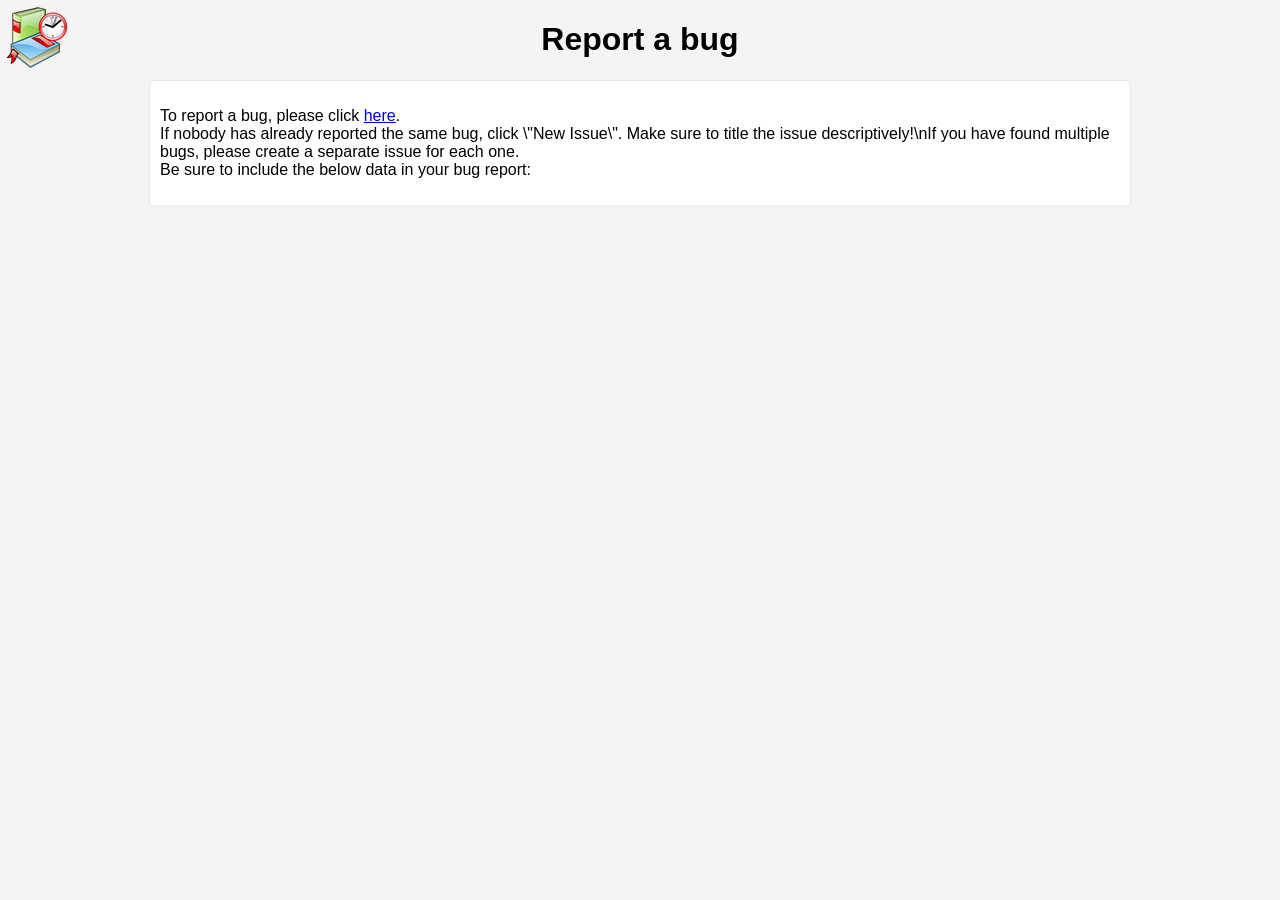
<file: chrome/report-bug.html>
<!DOCTYPE html>
<html>
<head>
	<title i18n="txtBugTitle">Report a bug</title>
	<meta http-equiv="Content-type" content="text/html; charset=utf-8" />

	<link rel="stylesheet" type="text/css" href="style/global.css" />
	<link rel="stylesheet" type="text/css" href="style/report-bug.css" />

	<script type="text/javascript" src="scripts/jquery-1.9.1.min.js"></script>
	<script type="text/javascript" src="scripts/utilities.js"></script>
	<script type="text/javascript" src="scripts/report-bug.js"></script>
</head>
<body>
    <header>
        <h1 i18n="txtBugTitle">Report a bug</h1>
        <a href="https://chrome.google.com/webstore/detail/task-timer/aomfjmibjhhfdenfkpaodhnlhkolngif" target="_blank"><img src="style/images/icon-64.png" id="logo" width="64" height="64" alt="Task Timer" /></a>
    </header>

    <div class="container">
		<p i18n="txtBugInfo" i18n-url="http://code.google.com/p/simple-task-timer/issues/list">
			To report a bug, please click <a href="http://code.google.com/p/simple-task-timer/issues/list">here</a>.<br />
			If nobody has already reported the same bug, click \"New Issue\". Make sure to title the issue descriptively!\nIf you have found multiple bugs, please create a separate issue for each one.<br />
			Be sure to include the below data in your bug report:
		</p>

		<p id="debug-info"></p>
	</div>
</body>
</file>
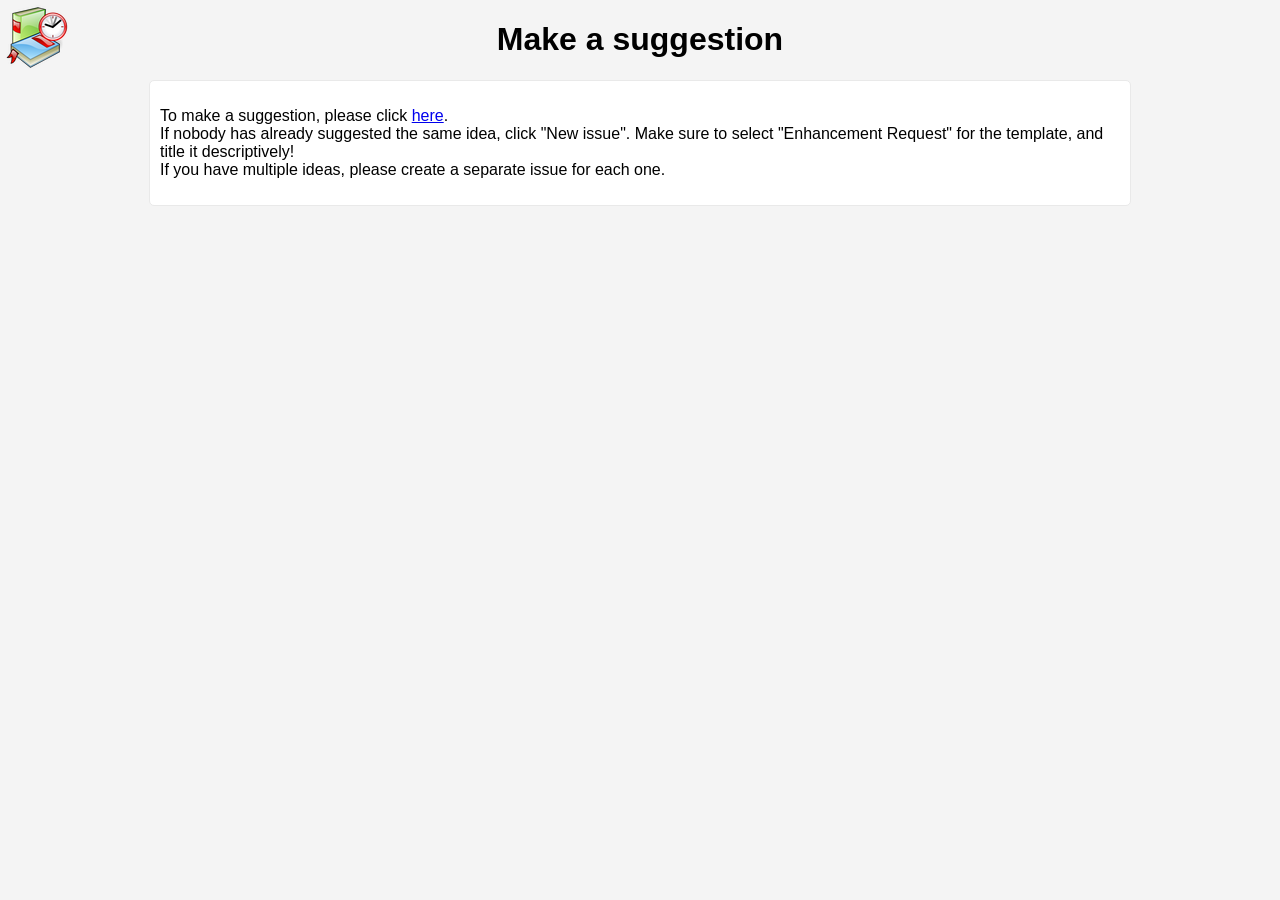
<file: chrome/suggestion.html>
<!DOCTYPE html>
<html>
<head>
	<title i18n="txtSuggestionTitle">Make a suggestion</title>
	<meta http-equiv="Content-type" content="text/html; charset=utf-8" />

	<link rel="stylesheet" type="text/css" href="style/global.css" />
	<link rel="stylesheet" type="text/css" href="style/suggestion.css" />

	<script type="text/javascript" src="scripts/jquery-1.9.1.min.js"></script>
	<script type="text/javascript" src="scripts/utilities.js"></script>
	<script type="text/javascript" src="scripts/suggestion.js"></script>
</head>
<body>
	<header>
        <h1 i18n="txtSuggestionTitle">Make a suggestion</h1>
        <a href="https://chrome.google.com/webstore/detail/task-timer/aomfjmibjhhfdenfkpaodhnlhkolngif" target="_blank"><img src="style/images/icon-64.png" id="logo" width="64" height="64" alt="Task Timer" /></a>
    </header>

	<div class="container">
		<p i18n="txtSuggestionInfo" i18n-url="http://code.google.com/p/simple-task-timer/issues/list">
			To make a suggestion, please click <a href="http://code.google.com/p/simple-task-timer/issues/list">here</a>.<br />
			If nobody has already suggested the same idea, click "New issue". Make sure to select "Enhancement Request" for the template, and title it descriptively!<br />
			If you have multiple ideas, please create a separate issue for each one.
		</p>
	</div>
</body>
</file>
<file: chrome/style/global.css>
body {
    background: #F4F4F4;
    font-family: Arial, sans-serif;
}

.container {
    margin: 10px auto 0px auto;
    padding: 10px;
    width: 70%;
    min-width: 960px;
    overflow: auto;
    
    background-color: white;
    border: 1px solid #E9E9E9;
    border-radius: 5px;
}

#logo {
    position: absolute;
    left: 5px;
    top: 5px;
}
</file>
<file: chrome/style/about.css>
h1, form { text-align: center; }

li.new { list-style-type: disc; }
li.fix { list-style-type: circle; }
li.change { list-style-type: square; }
</file>
<file: chrome/style/installed.css>
h1, .container { text-align: center; }
</file>
<file: chrome/style/main.css>
/* General Look and Feel */
#loading, #notice, #translate-notice, #tasks, #charts, #task-list, #task-list tfoot, #debug, #nothing, #edit-tasks, #translations-accuracy, #js-error, #modal, #history, #alarm-menu, #modal-dialog { display: none; }

header, footer { text-align: center; }
hr { border-color: #E9E9E9; }

button { margin: 2px 0px; }
button.save, button.cancel { padding: 1px; }

input.invalid {
    border: 1px dashed #FF4F4F;
    box-shadow: 0 0 8px red;
}

#loading {
    position: fixed;
    bottom: 5px;
    left: 5px;
}

#tools-button {
    position: absolute;
    right: 5px;
    top: 5px;
}

#tools-pulsate {
    position: absolute;
    top: 0;
    right: 0;

    width: 0;
    height: 0;

    padding: 0;
    border-radius: 0 0 0 360px;
    box-shadow: 0 0 20px cyan;
}

/* Header */
h1, h2 { margin: 0; }
h1 { font-size: 2em; font-weight: bold; }
h2 { font-size: 1em; font-weight: normal; }

/* Alerts */
#error, #success {
    position: fixed;
    padding: 3px;

    border: 1px solid;
    border-radius: 5px;

    display: none;
}

#error {
    color: #D8000C;
    background-color: #FFBABA;
    box-shadow: 0 0 15px red;
}

#success {
    color: #4F8A10;
    background-color: #DFF2BF;
    box-shadow: 0 0 15px lime;
}

/* Notes */
.note {
    padding: 5px;
    background-color: #D7F0D7;
    border: 1px solid #C8E1C8;
}

.close-note { float: right; }

/* Task List */
#tasks {
    padding: 5px;
    text-align: center;
}

#task-list {
    width: 100%;
    margin: 0 auto;
    border-spacing: 0px 3px;
}

#no-tasks {
    font-weight: bold;
    font-size: 1.5em;
}

#new-task { margin-top: 20px; }

#new-start { margin: 0 30px; }

tbody tr.running { background-color: #D5F0F0; }
tbody tr.running td.text { background: url(images/task-running.gif) no-repeat left center; }
tbody tr.done { background-color: #D7F0D7; }

tbody tr td:first-child { border-radius: 5px 0px 0px 5px; }
tbody tr td:last-child { border-radius: 0px 5px 5px 0px; }

tbody td.drag {
    background: url(images/drag.gif) repeat-y center center;
    cursor: move;
}

td.progress progress { width: 95%; }

td.drag { width: 10px; }
td.text { width: 38%; }
td.options { width: 20%; }
td.current { width: 10%; }
td.goal { width: 10%; }
td.progress { width: 20%; }

.editing-current td.text, .editing-goal td.text { width: 28%; }
.editing-current td.current { width: 20%; }
.editing-goal td.goal { width: 20%; }

tfoot td.text, tfoot td.current, tfoot td.goal, tfoot td.progress { font-weight: bold; }

.img-btns {
    display: none;
    margin: 5px 0 1px 0;
}
.img-btns img:not(.disabled) { cursor: pointer; }

/* Pie Charts */
#charts { padding: 5px; }
#current-pie-title, #total-pie-title { font-weight: bold; font-size: 1.1em; }

#current-pie { margin: 0 auto; text-align: center; width: 48%; }
/*#total-pie { float: right; width: 48%; }*/

#current-pie-chart, #total-pie-chart {
    width: 100%;
    height: 400px;
}

/* Modal */
#modal {
    position: fixed;
    top: 0px;
    left: 0px;

    width: 100%;
    height: 100%;

    background-color: rgba(0, 0, 0, 0.7);
}

/* Menus */
#task-menu, #tools-menu, #alarm-menu, #modal-dialog {
    position: fixed;
    padding: 10px;

    background: #e9f6fd;
    background: -webkit-linear-gradient(top, #e9f6fd 0%,#d3eefb 100%);
    background: linear-gradient(top, #e9f6fd 0%,#d3eefb 100%);
}

#task-menu, #tools-menu {
    top: 0;
    left: 100%;

    width: 450px;
    height: 100%;
    margin: 0;
    padding-bottom: 0;
    padding-top: 0;
    overflow: auto;

    border-left: 1px solid black;
}

#task-menu .menu-group:not(#history-group), .menu-group:not(:last-child) { margin-bottom: 30px; }

.menu-group h2 {
    font-weight: bold;
    text-decoration: underline;
}

.close-menus { float: right; }

/* Task info menu */
#info-table { width: 100%; }
#info-table td { padding: 3px; }
#info-table tr td:first-child { font-weight: bold; }
#info-table tr td:last-child { width: 75%; }
#info-progress progress { width: 100%; }

/* History */
#date-picker { margin-bottom: 10px; }
#history thead { font-weight: bold; }
#history td { padding-right: 20px; }

/* Modal Dialogs */
#alarm-menu, #modal-dialog {
    min-width: 10%;
    max-width: 30%;

    border: 1px solid black;
    border-radius: 5px;

    word-wrap: break-word;
}

.dialog-btns {
    position: relative;
    bottom: 0;
    margin-top: 30px;
    text-align: right;
}

#alarm-menu hr, #modal-dialog hr { margin: 15px 0 5px 0; }
#alarm-txt { font-size: 1.2em; }

/* JS Error */
#big-error-thang {
    margin-bottom: 30px;

    color: red;
    font-size: 1.1em;
    font-weight: bold;
}

#error-info { margin-bottom: 30px; }
</file>
<file: chrome/style/report-bug.css>
h1 { text-align: center; }
</file>
<file: chrome/style/suggestion.css>
h1 { text-align: center; }
</file>
